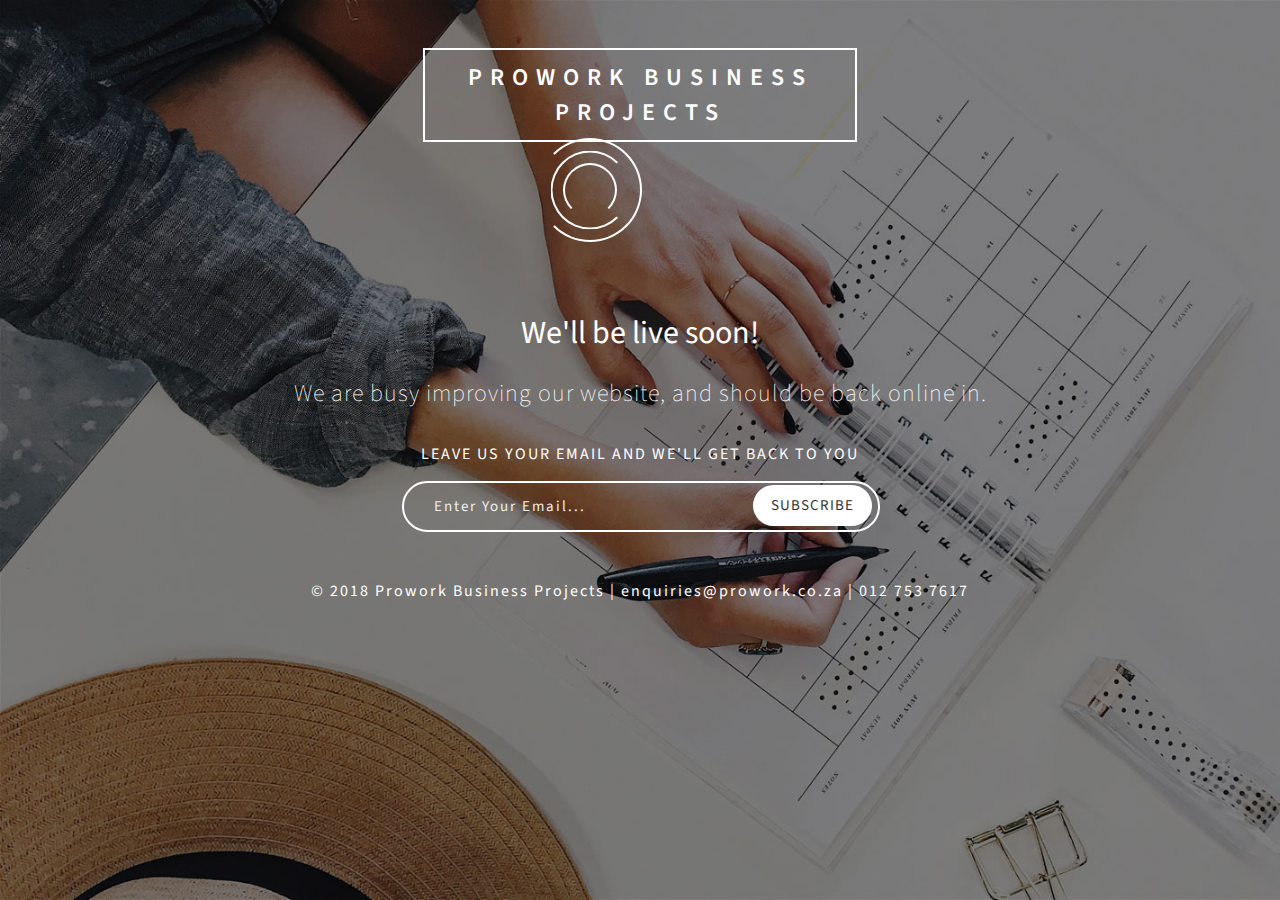
<file: coming-soon/index.html>
<!DOCTYPE HTML>
<html>
<head>
<title>Prowork Business Projects</title>
<meta name="viewport" content="width=device-width, initial-scale=1">
<meta charset="UTF-8" />
<meta name="keywords" content="Prowork Business Projects, Office, Furniture, Stationary">
<meta property="og:title" content="Prowork Business Projects" />
<meta property="og:url" content="http://prowork.co.za" />
<meta property="og:image" content="http://prowork.co.za/images/logo1.jpg" />

<!-- jQuery (necessary for Bootstrap's JavaScript plugins) -->
<script type="text/javascript" src="js/jquery-2.1.4.min.js"></script>
<script src="js/toastr.min.js"></script>
<script src="js/custom.js"></script>

<!-- Custom Theme files -->
<link href="css/style.css" rel='stylesheet' type='text/css' />
<link rel="stylesheet" href="css/jquery.countdown.css" />
<!--fonts--> 
<link href="//fonts.googleapis.com/css?family=Source+Sans+Pro:200,200i,300,300i,400,400i,600,600i,700,700i,900,900i&amp;subset=cyrillic,cyrillic-ext,greek,greek-ext,latin-ext,vietnamese" rel="stylesheet">
<!--//fonts--> 
<!-- toastr -->
<link href="css/toastr.min.css" rel="stylesheet"/>
</head>
<body>
    <div class="agile">
     	<div class="container">
			<h1>Prowork Business Projects</h1>
			
			<div class="clear-loading spinner">
				<span></span>
			</div>
			
			<div class="wthree-info">  
				<h2>We'll be live soon!</h2>
				<p>We are busy improving our website, and should be back online in.</p>
			</div>
			<!--timer-->
			<div class="agileits-timer"> 
				<div class="clock">
					<div class="column days">
						<div class="timer" id="days"></div>
						<div class="text">DAYS</div>
					</div>
					<div class="timer days"></div>
					<div class="column">
						<div class="timer" id="hours"></div>
						<div class="text">HOURS</div>
					</div>
					<div class="timer"></div>
					<div class="column">
						<div class="timer" id="minutes"></div>
						<div class="text">MINUTES</div>
					</div>
					<div class="timer"></div>
					<div class="column">
						<div class="timer" id="seconds"></div>
						<div class="text">SECONDS</div>
					</div>
					<div class="clear"> </div>
				</div>	 
			</div>
			<!--//timer-->
			<!--newsletter-->
			<div class="newsletter">
				<h2>Leave us your email and we'll get back to you</h2>
				<form action="#" method="post" class="newsletter">
					<input class="email" id="emailAddress" type="email" placeholder="Enter Your Email..." required="">
					<input type="button" onclick="showSuccessToast()" class="submit" value="subscribe">
				</form>
			</div>
			</div>
			<!--//newsletter-->
			<!--copyright-->
			<div class="copy w3ls">
		       <p>© 2018 Prowork Business Projects | <a href="mailto:enquiries@prowork.co.za">enquiries@prowork.co.za</a> | 012 753 7617 </p>
	        </div>
			<!--//copyright-->
        </div>
   </div>
<!--scripts--> 
	<script type="text/javascript" src=" js/moment.js"></script>
	<script type="text/javascript" src=" js/moment-timezone-with-data.js"></script>
	<script type="text/javascript" src="js/timer.js"></script>
<!--//scripts--> 
</body>
</html>
</file>
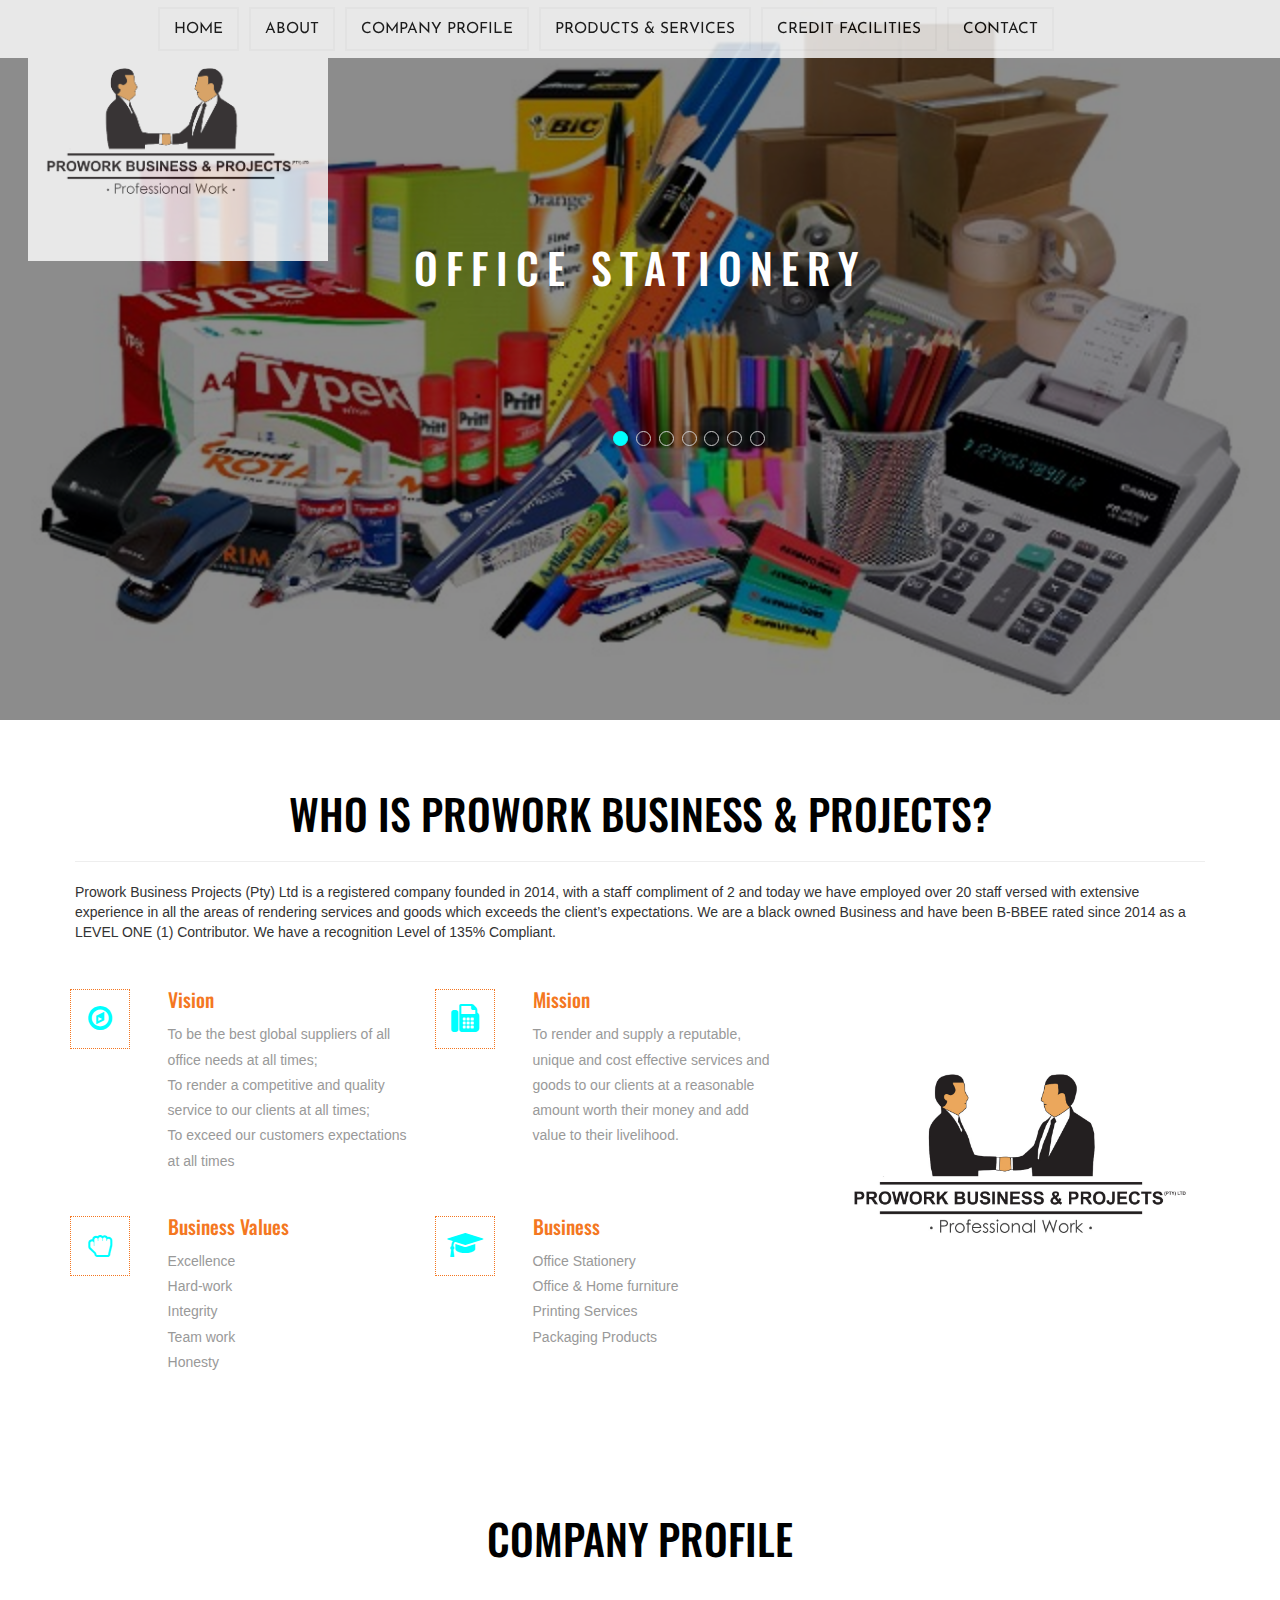
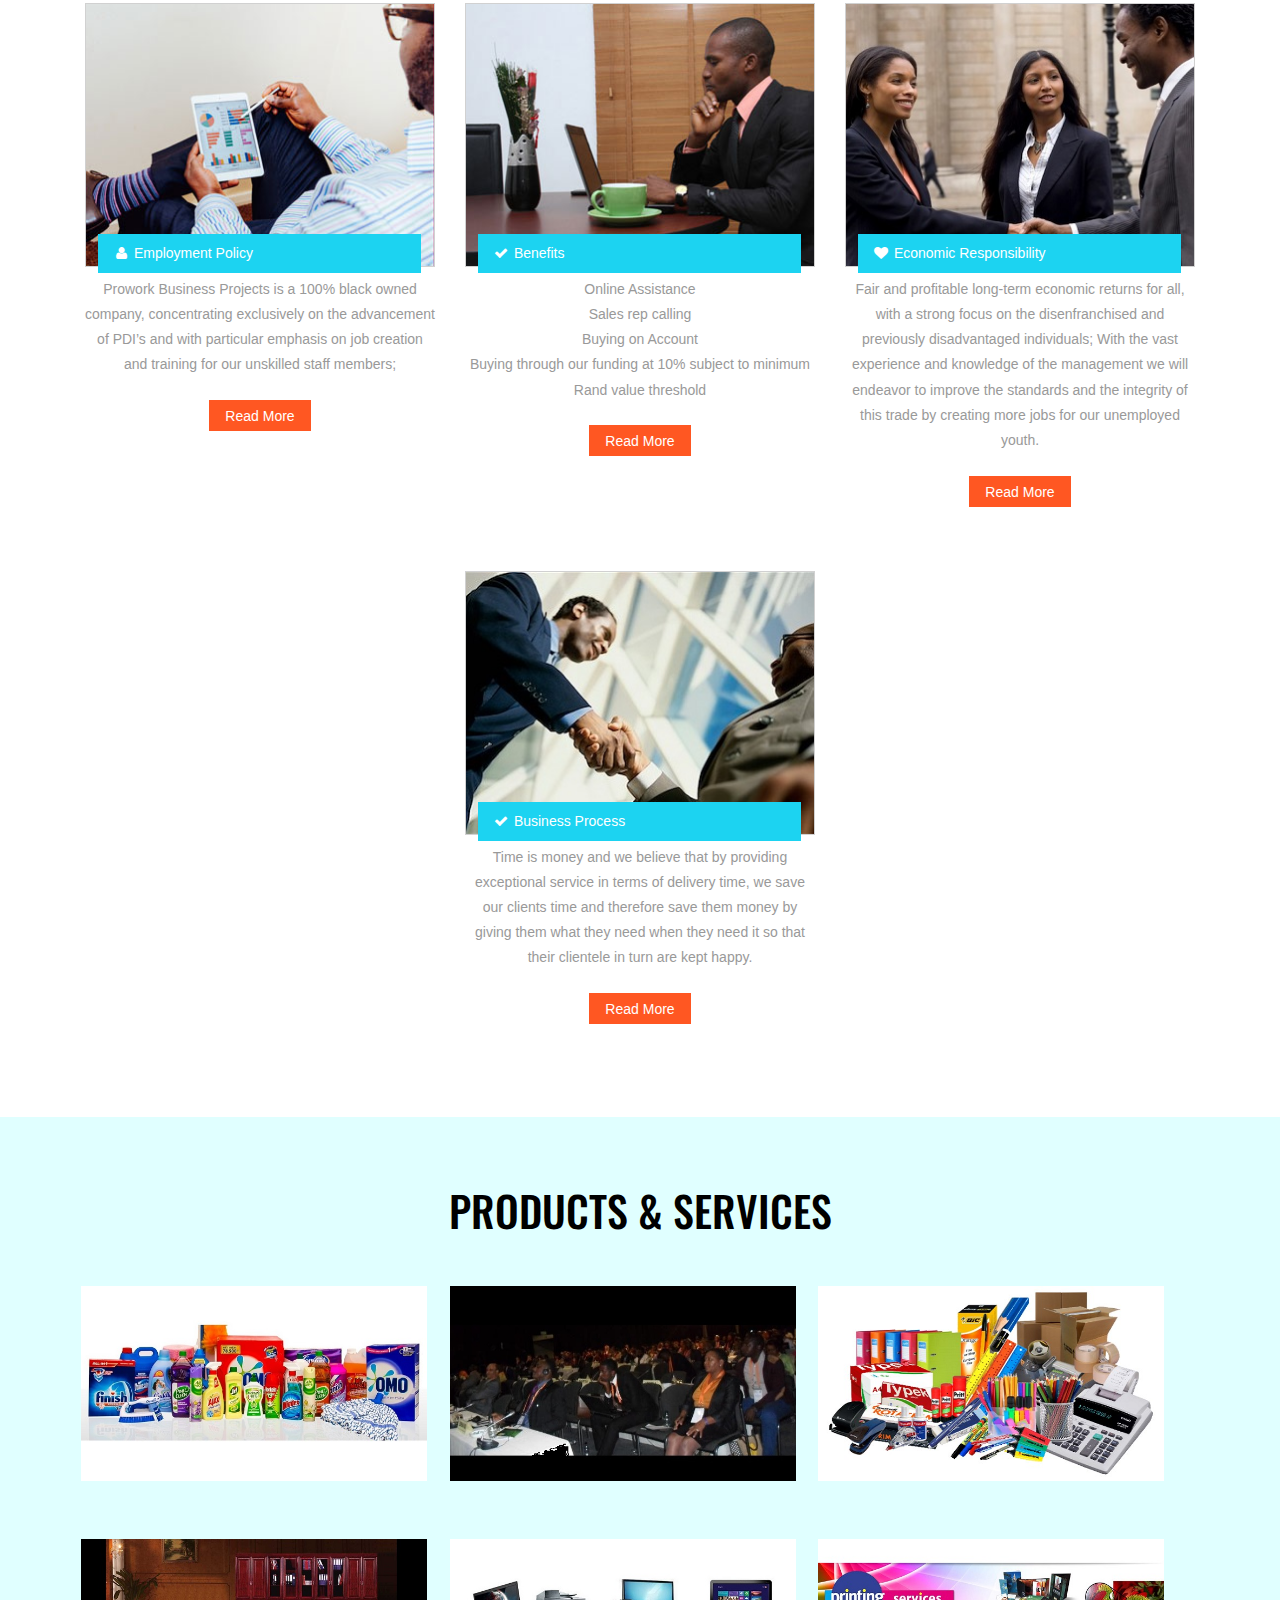
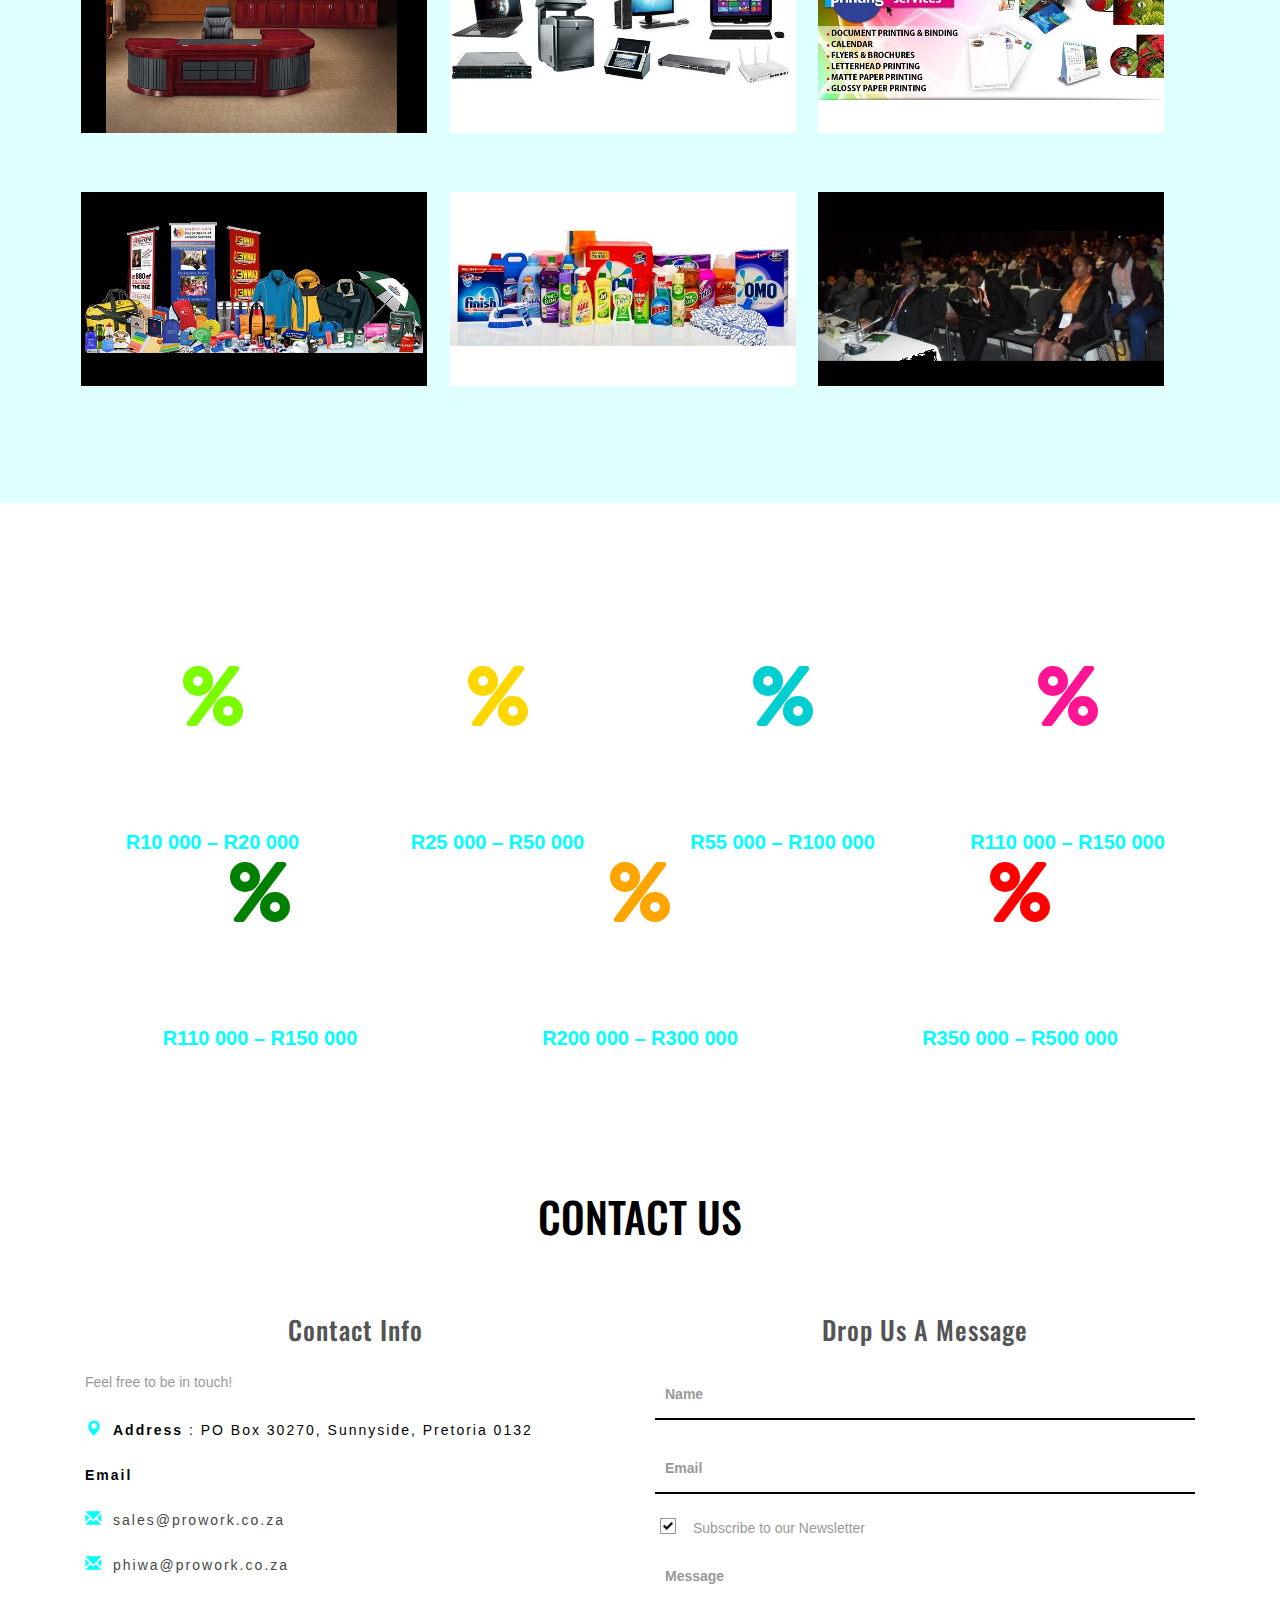
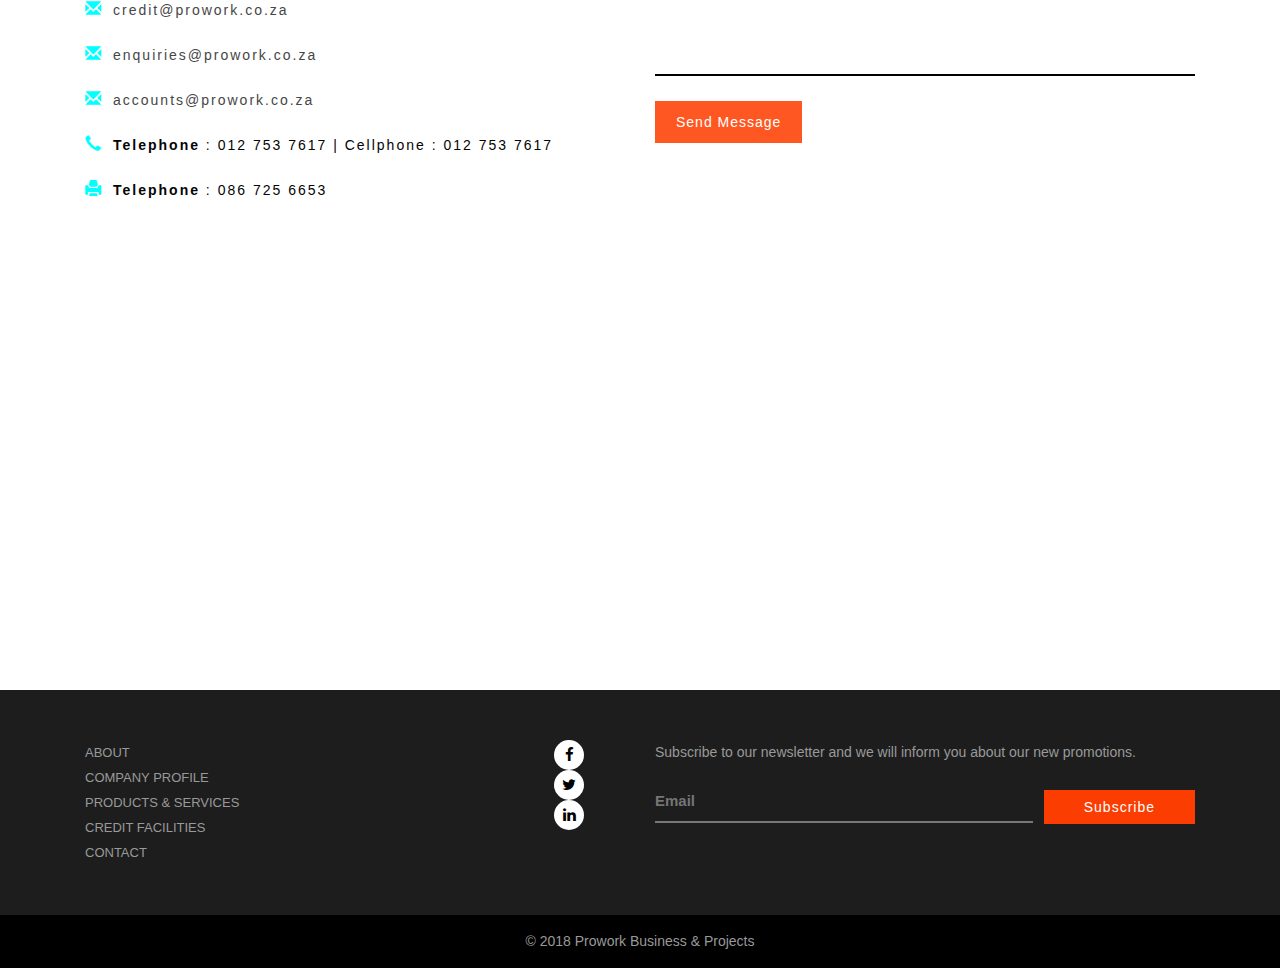
<file: web/index.html>
<!DOCTYPE html>
<html lang="en">
<!-- Head -->
<head>
<title>Prowork Business &amp; Projects</title>
<meta name="viewport" content="width=device-width, initial-scale=1">
<meta charset="utf-8">
<meta name="keywords" content="Prowork, Phiwa Mkhize, Business, Projects, Office, Stationery" />
<!-- Default-JavaScript-File -->
	<script type="text/javascript" src="js/jquery-2.1.4.min.js"></script>
	<script type="text/javascript" src="js/bootstrap.min.js"></script>
<!-- //Default-JavaScript-File -->
<link rel="stylesheet" href="css/flexslider.css" type="text/css" media="screen" />
	<script defer src="js/jquery.flexslider.js"></script>
<!-- gallery -->
<link rel="stylesheet" href="css/lightGallery.css" type="text/css" media="all" />
<!-- //gallery -->



<link href="css/bootstrap.min.css" rel="stylesheet" type="text/css" media="all" />
<link href="css/style.css" rel="stylesheet" type="text/css" media="all" />
<link href="css/font-awesome.min.css" rel="stylesheet" type="text/css" media="all" />
<link href="//fonts.googleapis.com/css?family=Oswald:200,300,400,500,600,700" rel="stylesheet">
<link href="//fonts.googleapis.com/css?family=Josefin+Sans:100,100i,300,300i,400,400i,600,600i,700,700i" rel="stylesheet">

<!--Start-slider-script-->
		<script type="text/javascript">
		
		$(window).load(function(){
		  $('.flexslider').flexslider({
			animation: "slide",
			start: function(slider){
			  $('body').removeClass('loading');
			}
		  });
		});
	  </script>
<!--End-slider-script-->
</head>
<!-- Head -->
<body>
<!-- banner -->
	<div class="banner">
		<!-- <div class="container"> -->
			<nav class="navbar navbar-default" style="background-color:white; opacity: 0.8; color: black">
				<div class="navbar-header navbar-right" style="background-color: red; opacity: 0.9; color: black; margin-right: 0;">
					<button type="button" class="navbar-toggle collapsed" data-toggle="collapse" data-target="#bs-example-navbar-collapse-1">
						<span class="sr-only">Toggle navigation</span>
						<span class="icon-bar"></span>
						<span class="icon-bar"></span>
						<span class="icon-bar"></span>
					</button>
				</div>
				<!-- Collect the nav links, forms, and other content for toggling -->
				<div id="logo" style="left: auto; position: absolute;  opacity: 1;">
						<a class="navbar-brand" href="index.html"><img style="width:300px; background-color:white; opacity: 1;" src="images/proworks.png"/></a>
					</div>
				
				<div class="collapse navbar-collapse navbar-right" id="bs-example-navbar-collapse-1">
						<ul class="nav navbar-nav" style="color:black;">
							<li><a href="#">Home</a></li>
							<li><a class="active scroll" href="#about">About</a></li> 
							<li><a class="scroll" href="#news">Company Profile</a></li> 
							<li><a class="scroll" href="#gallery">Products &amp; Services</a></li> 
							<li><a class="scroll" href="#stats">Credit Facilities</a></li> 
							<li><a class="scroll" href="#contact">Contact</a></li> 
						</ul>

       			</div>
        		<!-- /.navbar-collapse -->
			</nav>	   
		<!-- </div> --> 
    </div>
		
<!-- //banner -->	
<!-- Slider -->
		<div class="slider w3layouts agileits">
			<ul class="rslides w3layouts agileits" id="slider">
				
					<li>
							<img src="images/b5.jpg" alt="Affiliation">
								<div class="layer w3layouts agileits">
										<h3>Office Stationery</h3>
									<!-- <p>Contrary to popular belief, Lorem Ipsum is not simply random text. It has roots in a piece.</p> -->
									<!-- <a href="#" data-toggle="modal" data-target="#myModal" >read more</a> -->
								</div>
						</li>
				<li>
					<img src="images/b1.jpg" alt="Affiliation">
						<div class="layer w3layouts agileits">
								<h3>Cleaning Materials &amp; Products</h3>
							<!-- <p>Contrary to popular belief, Lorem Ipsum is not simply random text. It has roots in a piece.</p> -->
							<!-- <a href="#" data-toggle="modal" data-target="#myModal" >read more</a> -->
						</div>
				</li>
				<li>
					<img src="images/b3.jpg" alt="Affiliation">
						<div class="layer w3layouts agileits">
							<h3>IT Hardware</h3>
							<!-- <p>Sed ut perspiciatis unde omnis iste natus error sit voluptatem accusantium doloremque.</p> -->
							<!-- <a href="#" data-toggle="modal" data-target="#myModal" >read more</a> -->
						</div>
				</li>
				<li>
						<img src="images/b4.jpg" alt="Affiliation">
							<div class="layer w3layouts agileits">
									<h3>Office Furniture</h3>
	
								<!-- <p>Phasellus fringilla faucibus ipsum, id pharetra massa consequat ac. Nullam at tempus urna.</p> -->
								<!-- <a href="#" data-toggle="modal" data-target="#myModal" >read more</a> -->
							</div>
					</li>
					<li>
						<img src="images/b6.jpg" alt="Affiliation">
							<div class="layer w3layouts agileits">
								<h3>Printing Services</h3>
								<!-- <p>Sed ut perspiciatis unde omnis iste natus error sit voluptatem accusantium doloremque.</p> -->
								<!-- <a href="#" data-toggle="modal" data-target="#myModal" >read more</a> -->
							</div>
					</li>
					<li>
							<img src="images/b7.jpg" alt="Affiliation">
								<div class="layer w3layouts agileits">
										<h3>Promotional Items</h3>
		
									<!-- <p>Phasellus fringilla faucibus ipsum, id pharetra massa consequat ac. Nullam at tempus urna.</p> -->
									<!-- <a href="#" data-toggle="modal" data-target="#myModal" >read more</a> -->
								</div>
						</li>
						
				<li>
						<img src="images/b2.jpg" alt="Affiliation">
							<div class="layer w3layouts agileits">
									<h3>Events Management</h3>
	
								<!-- <p>Phasellus fringilla faucibus ipsum, id pharetra massa consequat ac. Nullam at tempus urna.</p> -->
								<!-- <a href="#" data-toggle="modal" data-target="#myModal" >read more</a> -->
							</div>
					</li>
			</ul>
			<!-- banner bottom 
				<div class="banner-grids">
			 <div class="container">
					<div class="col-md-4 banner-grid1">
						<a href="#" data-toggle="modal" data-target="#myModal"><h3>Cost Plus Stationery &amp; Office Supplies</h3>
						<h4>read more...</h4></a>
						<div class="clearfix"></div>
					</div>
					<div class="col-md-4 banner-grid2">
						<a href="#" data-toggle="modal" data-target="#myModal"><h3>Stadex Stationery</h3><br/>
						<h4>read more...</h4></a>
						<div class="clearfix"></div>
					</div>
					<div class="col-md-4 banner-grid3">
						<a href="#" data-toggle="modal" data-target="#myModal"><h3>Vuma Office Supplies</h3><br/>
						<h4>read more...</h4></a>
						<div class="clearfix"></div>
					</div>
						<div class="clearfix"></div>
				</div> 
				</div>
				 banner bottom -->
		</div>
		<!-- //Slider -->
<!-- about -->	
<section class="about" id="about">
		<div class="container">
			<div class="heading">
				<h2>Who is Prowork Business &amp; Projects?</h2>
			</div>
			<div style="padding:5px">
				<hr/>
					<p>Prowork Business Projects (Pty) Ltd is a registered company founded in 2014, with a staﬀ compliment of 2 and today we have employed over 20 staff versed with extensive experience in all the areas of rendering services and goods which exceeds the client’s expectations. We are a black owned Business and have been B-BBEE rated since 2014 as a LEVEL ONE (1) Contributor. We have a recognition Level of 135% Compliant.</p>
			</div>
			<div class="col-md-8 about-left">
				<div class="about-left-grids">
					
					<div class="about-left-top">
						<div class="col-md-2 gridicon">
							<i class="fa fa-compass" aria-hidden="true"></i>
						</div>
						<div class="col-md-4 gridtext">
							<h4>Vision</h4>
							<p>To be the best global suppliers of all office needs at all times;</p>
									<p>To render a competitive and quality service to our clients at all times;</p>
									<p>To exceed our customers expectations at all times
									</p>
						</div>
						<div class="col-md-2 gridicon">
							<i class="fa fa-fax" aria-hidden="true"></i>

						</div>
						<div class="col-md-4 gridtext">
							<h4>Mission</h4>
							<p>To render and supply a reputable, unique and cost effective services and goods to our clients at a reasonable amount worth their money and add value to their livelihood.</p>
						</div>
						<div class="clearfix"></div>
					</div>
					<div class="about-left-bottom">
						<div class="col-md-2 gridicon">
							<i class="fa fa-hand-rock-o" aria-hidden="true"></i>
						</div>
						<div class="col-md-4 gridtext">
							<h4>Business Values</h4>
							<p>Excellence</p>
							<p>Hard-work</p>
							<p>Integrity</p>
							<p>Team work</p>
							<p>Honesty</p>
						</div>
						<div class="col-md-2 gridicon">
							<i class="fa fa-graduation-cap" aria-hidden="true"></i>
						</div>
						<div class="col-md-4 gridtext">
							<h4>Business</h4>
							<p>Office Stationery</p>
							<p>Office &amp; Home furniture</p>
							<p>Printing Services</p>
							<p>Packaging Products</p>
						</div>
						<div class="clearfix"></div>
					</div>
				</div>
			</div>
			<div class="col-md-4 about-right">
				<img src="images/PRO-WORKS.jpg" alt="" />
			</div>
			<div class="clearfix"></div>
		</div>
</section>
<!-- about -->
<!-- Team -->
	
<!-- //Team -->

<!-- news -->
<section class="news" id="news">
		<div class="container">
			<div class="heading">
				<h3>Company Profile</h3>
			</div>
			<div class="news-grids row">
				<div class="col-md-4 news-grid1">
					<img src="images/olu-eletu-13086.jpg" alt="" />
						<div class="absolute">
							<div class="absolute-left">
								<p class="p1"><i class="fa fa-user fa-fw" aria-hidden="true"></i> Employment Policy</p>
								<div class="clearfix"></div>
							</div>
						</div>
						<div style="padding-top: 10px">
						<p>Prowork Business Projects is a 100% black owned company, concentrating exclusively on the
								advancement of PDI’s and with particular emphasis on job creation and training for our unskilled staff
								members;</p></div>
						<div class="more">
							<a href="#" data-toggle="modal" data-target="#myModal" >read more</a>
						</div>
				</div>
				<div class="col-md-4 news-grid1">
					<img src="images/business-437020_960_720.jpg" alt="" />
						<div class="absolute">
							<div class="absolute-left">
								<p class="p1"><i class="fa fa-check fa-fw" aria-hidden="true"></i> Benefits</p>
							<div class="clearfix"></div>
							</div>
						</div>
						<div style="padding-top: 10px">
						<p>Online Assistance</p>
						<p>Sales rep calling</p>
						<p>Buying on Account</p>
						<p>Buying through our funding at 10% subject to minimum Rand value threshold</p>
					</div>
						<div class="more">
							<a href="#" data-toggle="modal" data-target="#myModal" >read more</a>
						</div>
				</div>
				<div class="col-md-4 news-grid1">
					<img src="images/office-photo-2071332_960_720.jpeg" alt="" />
						<div class="absolute">
							<div class="absolute-left">
								<p class="p1"><i class="fa fa-heart fa-fw" aria-hidden="true"></i> Economic Responsibility</p>
								<div class="clearfix"></div>
							</div>
							<div class="clearfix"></div>
						</div>
						<div style="padding-top: 10px">
						<p>Fair and profitable long-term economic returns for all, with a strong focus on the disenfranchised and
								previously disadvantaged individuals;
								With the vast experience and knowledge of the management we will endeavor to improve the standards
								and the integrity of this trade by creating more jobs for our unemployed youth.</p>
						</div>
						<div class="more">
							<a href="#" data-toggle="modal" data-target="#myModal" >read more</a>
						</div>
				</div>
				<div class="clearfix"></div>
			</div>

			<div class="news-grids row">
					<div class="col-md-offset-4 col-md-4 news-grid1">
						<img src="images/shake.jpg" alt="" />
							<div class="absolute">
								<div class="absolute-left">
									<p class="p1"><i class="fa fa-check fa-fw" aria-hidden="true"></i> Business Process</p>
								<div class="clearfix"></div>
								</div>
							</div>
							<div style="padding-top: 10px">
							<p>Time is money and we believe that by providing exceptional service in terms of delivery time, we save our
									clients time and therefore save them money by giving them what they need when they need it so that
									their clientele in turn are kept happy.</p>
						</div>
							<div class="more">
								<a href="#" data-toggle="modal" data-target="#myModal" >read more</a>
							</div>
					</div>
					<div class="clearfix"></div>
				</div>
		</div>
</section>
<!-- news -->
<!-- modal -->
	<div class="modal about-modal fade" id="myModal" tabindex="-1" role="dialog">
		<div class="modal-dialog" role="document">
			<div class="modal-content">
				<div class="modal-header"> 
					<button type="button" class="close" data-dismiss="modal" aria-label="Close"><span class="span2" aria-hidden="true">&times;</span></button>						
						<h4 class="modal-title"> Business Apt </h4>
					</div> 
					<div class="modal-body">
					<div class="agileits-w3layouts-info">
						<img src="images/3.jpg" alt="" />
						<p>Duis venenatis, turpis eu bibendum porttitor, sapien quam ultricies tellus, ac rhoncus risus odio eget nunc. Pellentesque ac fermentum diam. Integer eu facilisis nunc, a iaculis felis. Pellentesque pellentesque tempor enim, in dapibus turpis porttitor quis. Suspendisse ultrices hendrerit massa. Nam id metus id tellus ultrices ullamcorper.  Cras tempor massa luctus, varius lacus sit amet, blandit lorem. Duis auctor in tortor sed tristique. Proin sed finibus sem.</p>
					</div>
				</div>
			</div>
		</div>
	</div>
<!-- //modal -->
<!-- gallery -->
	<div class="gallery" id="gallery">
		<div class="container">
			<h3 class="w3l_head w3l_head1">Products &amp; Services</h3>
			<div class="w3layouts_gallery_grids">
				<ul class="w3l_gallery_grid" id="lightGallery">
					<li data-title="Cleaning Materials &amp; Products" data-desc="We offer the best Cleaning Products" data-src="images/b1.jpg" data-responsive-src="images/1.jpg"> 
						<div class="w3layouts_gallery_grid1 box">
							<a href="#">
									<img src="images/b1.jpg" alt=" " class="img-responsive" />
									<img src="images/b1.jpg" alt=" " class="img-responsive" />
									<img src="images/b1.jpg" alt=" " class="img-responsive" />

								<div class="overbox">
									<h4 class="title overtext"> Cleaning Materials &amp; Products </h4>
									<p class="tagline overtext"> polish, cleaning detergents, cleaning material, tissues &amp; toilet paper rolls, toiletries,
											etc </p>
								</div>
							</a>
						</div>
					</li>
					<li data-title="Events Management" data-desc="We throw the best suareys" data-src="images/b2.jpg" data-responsive-src="images/2.jpg"> 
						<div class="w3layouts_gallery_grid1 box">
							<a href="#">
								<img src="images/b2.jpg" alt=" " class="img-responsive" />
								<div class="overbox">
									<h4 class="title overtext"> Events Management </h4>
									<p class="tagline overtext"> We throw the best suareys </p>
								</div>
							</a>
						</div>
					</li>
					<li data-title="Office Stationery" data-desc="Great professional utilities" data-src="images/b5.jpg" data-responsive-src="images/5.jpg"> 
						<div class="w3layouts_gallery_grid1 box">
							<a href="#">
								<img src="images/b5.jpg" alt=" " class="img-responsive" />
								<div class="overbox">
									<h4 class="title overtext"> Office Stationery </h4>
									<p class="tagline overtext"> pens, pencils, markers, rulers, staplers, staples, files, folders, envelopes, punches,
											calculators & till rolls, dividers, labels, etc </p>
								</div>
							</a>
						</div>
					</li>
					<li data-title="Lorem ipsum" data-desc="Office furniture is our priority" data-src="images/b4.jpg" data-responsive-src="images/4.jpg"> 
						<div class="w3layouts_gallery_grid1 box">
							<a href="#">
								<img src="images/b4.jpg" alt=" " class="img-responsive" />
								<div class="overbox">
									<h4 class="title overtext"> Office Furniture </h4>
									<p class="tagline overtext"> desks, chairs, cupboards, floor mats, bins, trays, desk organisers, etc </p>
								</div>
							</a>
						</div>
					</li>
					<li data-title="IT Hardware" data-desc="Opitmizing efficiency" data-src="images/b3.jpg" data-responsive-src="images/g3.jpg"> 
						<div class="w3layouts_gallery_grid1 box">
							<a href="#">
								<img src="images/b3.jpg" alt=" " class="img-responsive" />
								<div class="overbox">
									<h4 class="title overtext"> IT Hardware </h4>
									<p class="tagline overtext"> printers, usb flash drives, removable hard drives, calculators, shredders,
											laminating machines, dictation machines, etc </p>
								</div>
							</a>
						</div>
					</li>
					<li data-title="Printing Services" data-desc="Quality printing" data-src="images/b6.jpg" data-responsive-src="images/3.jpg"> 
						<div class="w3layouts_gallery_grid1 box">
							<a href="#">
								<img src="images/b6.jpg" alt=" " class="img-responsive" />
								<div class="overbox">
									<h4 class="title overtext"> Printing Services </h4>
									<p class="tagline overtext"> branding, embroidery, books, brochures, leaflets, flyers, banners,
											magazines, etc </p>
								</div>
							</a>
						</div>
					</li>
					<li data-title="Promotional Items" data-desc="Etiam blandit fermentum laoreet. Nulla purus." data-src="images/b7.jpg" data-responsive-src="images/7.jpg"> 
						<div class="w3layouts_gallery_grid1 box">
							<a href="#">
								<img src="images/b7.jpg" alt=" " class="img-responsive" />
								<div class="overbox">
									<h4 class="title overtext"> Promotional Items </h4>
									<p class="tagline overtext"> we do customized promotional items for all your promotion and marketing
											needs </p>
								</div>
							</a>
						</div>
					</li>
					<li data-title="Lorem ipsum" data-desc="Etiam blandit fermentum laoreet. Nulla purus." data-src="images/b1.jpg" data-responsive-src="images/8.jpg"> 
						<div class="w3layouts_gallery_grid1 box">
							<a href="#">
								<img src="images/b1.jpg" alt=" " class="img-responsive" />
								<div class="overbox">
									<h4 class="title overtext"> Cleaning Products </h4>
									<p class="tagline overtext"> Etiam blandit fermentum laoreet. Nulla purus. </p>
								</div>
							</a>
						</div>
					</li>
					<li data-title="Lorem ipsum" data-desc="Etiam blandit fermentum laoreet. Nulla purus." data-src="images/b2.jpg" data-responsive-src="images/10.jpg"> 
						<div class="w3layouts_gallery_grid1 box">
							<a href="#">
								<img src="images/b2.jpg" alt=" " class="img-responsive" />
								<div class="overbox">
									<h4 class="title overtext"> Lorem ipsum </h4>
									<p class="tagline overtext"> Etiam blandit fermentum laoreet. Nulla purus. </p>
								</div>
							</a>
						</div>
					</li>
				</ul>
			</div>
		</div>
	</div>
	<script src="js/lightGallery.js"></script>
	<script>
    	 $(document).ready(function() {
			$("#lightGallery").lightGallery({
				mode:"fade",
				speed:800,
				caption:true,
				desc:true,
				mobileSrc:true
			});
		});
    </script>
<!-- //gallery -->
<!-- Stats -->
	<div class="stats w3layouts agileits" id="stats">
		<div class="container">

			<h3>Our Funding thresholds; up to R500 000</h3>

			<div class="stats-info w3layouts agileits">
				<div class="col-md-3 col-sm-3 w3layouts agileits stats-grid stats-grid-1">
					<div class="stats-img w3layouts agileits">
						<i class="fa fa-percent" style="color:lawngreen" aria-hidden="true"></i>
					</div>
					<div class='numscroller w3layouts agileits numscroller-big-bottom' data-slno='1' data-min='0' data-max='15' data-delay='1' data-increment="1">15</div>
					<p>R10 000 – R20 000</p>
				</div>
				<div class="col-md-3 col-sm-3 w3layouts agileits stats-grid stats-grid-2">
					<div class="stats-img w3layouts agileits">
					<i class="fa fa-percent" style="color:gold" aria-hidden="true"></i>
					</div>
					<div class='numscroller w3layouts agileits numscroller-big-bottom' data-slno='1' data-min='0' data-max='20' data-delay='1' data-increment="1">20</div>
					<p>R25 000 – R50 000</p>
				</div>
				<div class="col-md-3 col-sm-3 w3layouts agileits stats-grid stats-grid-3">
					<div class="stats-img w3layouts agileits">
						<i class="fa fa-percent" style="color:darkturquoise" aria-hidden="true"></i>
					</div>
					<div class='numscroller w3layouts agileits numscroller-big-bottom' data-slno='1' data-min='0' data-max='25' data-delay='1' data-increment="1">25</div>
					<p>R55 000 – R100 000</p>
				</div>
				<div class="col-md-3 col-sm-3 w3layouts agileits stats-grid stats-grid-4">
					<div class="stats-img w3layouts agileits">
						<i class="fa fa-percent" style="color:deeppink" aria-hidden="true"></i>
					</div>
					<div class='numscroller w3layouts agileits numscroller-big-bottom' data-slno='1' data-min='0' data-max='30' data-delay='1' data-increment="1">30</div>
					<p>R110 000 – R150 000</p>
				</div>
				<div class="col-md-4 col-sm-4 w3layouts agileits stats-grid stats-grid-4">
					<div class="stats-img w3layouts agileits">
						<i class="fa fa-percent" style="color:green" aria-hidden="true"></i>
					</div>
					<div class='numscroller w3layouts agileits numscroller-big-bottom' data-slno='1' data-min='0' data-max='35' data-delay='1' data-increment="1">35</div>
					<p>R110 000 – R150 000</p>
				</div>
				<div class="col-md-4 col-sm-4 w3layouts agileits stats-grid stats-grid-4">
					<div class="stats-img w3layouts agileits">
						<i class="fa fa-percent" style="color:orange" aria-hidden="true"></i>
					</div>
					<div class='numscroller w3layouts agileits numscroller-big-bottom' data-slno='1' data-min='0' data-max='40' data-delay='1' data-increment="1">40</div>
					<p>R200 000 – R300 000</p>
				</div>
				<div class="col-md-4 col-sm-4 w3layouts agileits stats-grid stats-grid-4">
					<div class="stats-img w3layouts agileits">
						<i class="fa fa-percent" style="color:red" aria-hidden="true"></i>
					</div>
					<div class='numscroller w3layouts agileits numscroller-big-bottom' data-slno='1' data-min='0' data-max='45' data-delay='1' data-increment="1">45</div>
					<p>R350 000 – R500 000</p>
				</div>
				<div class="clearfix"></div>
			</div>
		</div>

	</div>
	<!-- //Stats -->
	
	<!-- contact -->
	<div id="contact" class="contact jarallax">
		<div class="container">
			<h3 class="agileits-title">Contact Us</h3>
			<div class="clearfix"></div>
		<div class="gal-btm">
			<div class="map-home">
				<div class="col-md-6 drop-pad sign-gd-two">
					<h3>Contact Info</h3>
					<p>Feel free to be in touch!</p>
					<ul>
						<li><i class="glyphicon glyphicon-map-marker" aria-hidden="true"></i><strong>Address</strong> : PO Box 30270, Sunnyside, Pretoria <span>0132</span></li>
						<li><strong>Email</strong>
						<li><i class="glyphicon glyphicon-envelope" aria-hidden="true"></i><a href="mailto:info@example.com">sales@prowork.co.za</a></li>
						<li><i class="glyphicon glyphicon-envelope" aria-hidden="true"></i><a href="mailto:info@example.com">phiwa@prowork.co.za</a></li>
						<li><i class="glyphicon glyphicon-envelope" aria-hidden="true"></i><a href="mailto:info@example.com">credit@prowork.co.za</a></li>
						<li><i class="glyphicon glyphicon-envelope" aria-hidden="true"></i><a href="mailto:info@example.com">enquiries@prowork.co.za</a></li>
						<li><i class="glyphicon glyphicon-envelope" aria-hidden="true"></i><a href="mailto:info@example.com">accounts@prowork.co.za</a></li>
						<li><i class="glyphicon glyphicon-earphone" aria-hidden="true"></i><strong>Telephone </strong> : 012 753 7617 | 
							Cellphone </strong> : 012 753 7617</li>
						<li><i class="glyphicon glyphicon-print" aria-hidden="true"></i><strong>Telephone </strong> : 086 725 6653</li>
					</ul>
				</div>
				<div class="col-md-6 login-pad">
					<h3>Drop Us A Message</h3>
					<form action="#" method="get" name="sentMessage" id="contactForm" novalidate>
					<div class="control-group form-group">
						<div class="controls">
							<input type="text" class="form-control" placeholder="Name" id="name" required data-validation-required-message="Please enter your name.">
						</div>
					</div>
					<div class="control-group form-group">
						<div class="controls">
							<input type="email" class="form-control" placeholder="Email" id="email" required data-validation-required-message="Please enter your email address.">
						</div>
					</div>
						<label class="checkbox"><input type="checkbox" name="checkbox" checked><i> </i>Subscribe to our Newsletter</label>
						<div class="control-group form-group">
							<div class="controls">
								<textarea rows="10" cols="100" class="form-control" placeholder="Message" id="message" required data-validation-required-message="Please enter your message" maxlength="999" style="resize:none"></textarea>
							</div>
						</div>
						<div id="success"></div>
						<!-- For success/fail messages -->
						<button type="button" id="submit-form" class="btn btn-primary">Send Message</button>
					<div class="clearfix"></div>	
					</form>
				</div>
				<div class="clearfix"></div>
			</div>
		</div>
	</div>
	</div>
	<!-- //contact -->
<!-- Map -->
	<div class="map">
			<iframe src="https://www.google.com/maps/embed?pb=!1m18!1m12!1m3!1d28747.867485133993!2d28.19166393436956!3d-25.754590952942962!2m3!1f0!2f0!3f0!3m2!1i1024!2i768!4f13.1!3m3!1m2!1s0x1e95621931c5810f%3A0x929d60b2c94758de!2sSunnyside%2C+Pretoria%2C+0002!5e0!3m2!1sen!2sza!4v1538534488556"></iframe>
			<!-- <iframe src="https://www.google.com/maps/embed?pb=!1m18!1m12!1m3!1d459951.1967955985!2d27.917758943253098!3d-25.75838180097393!2m3!1f0!2f0!3f0!3m2!1i1024!2i768!4f13.1!3m3!1m2!1s0x1e95619cbec65033%3A0xf66262b07a847b4c!2sPretoria!5e0!3m2!1sen!2sza!4v1538070634155"></iframe> -->
		<!-- <iframe src="https://www.google.com/maps/embed?pb=!1m18!1m12!1m3!1d83998.94722640373!2d2.27751730651281!3d48.85883773940494!2m3!1f0!2f0!3f0!3m2!1i1024!2i768!4f13.1!3m3!1m2!1s0x47e66e1f06e2b70f%3A0x40b82c3688c9460!2sParis%2C+France!5e0!3m2!1sen!2sin!4v1488544982675"></iframe> -->
	</div>
<!-- //Map -->
<!-- Footer -->
<div class="footer w3layouts agileits">
	<div class="container">
		<div class="col-md-3 col-sm-3 w3layouts agileits footer-grid footer-grid-1">
			<ul>
				<li class="w3layouts agileits"><a class="scroll w3layouts agileits" href="#about">About</a></li>
				<li class="w3layouts agileits"><a class="scroll w3layouts agileits" href="#news">Company Profile</a></li>
				<li class="w3layouts agileits"><a class="scroll w3layouts agileits" href="#gallery">Products &amp; Services</a></li>
				<li class="w3layouts agileits"><a class="scroll w3layouts agileits" href="#stats">Credit Facilities</a></li>
				<li class="w3layouts agileits"><a class="scroll w3layouts agileits" href="#contact">Contact</a></li>
			</ul>
		</div>
		
		<div class="col-md-3 col-sm-3 w3layouts agileits footer-grid footer-grid-2">
				<ul class="top-links pull-left">
									<li><a href="http://fb.me/proworkbusinessandprojects"><i class="fa fa-facebook"></i></a></li>
									<li><a href="http://twitter.com/andprowork"><i class="fa fa-twitter"></i></a></li>
									<li><a href="https://www.linkedin.com/in/prowork-business-and-projects-210291171/"><i class="fa fa-linkedin"></i></a></li>
								</ul>
		</div>

		<div class="col-md-6 col-sm-6 footer-grid w3layouts agileits footer-grid-3">
			<p>Subscribe to our newsletter and we will inform you about our new promotions.</p>
			<form action="#" method="post">
				<input type="email" placeholder="Email" name="Email" required="">
				<input type="submit" value="Subscribe">
			</form>
		</div>

		<div class="clearfix"></div>
	</div>
</div>
<!-- //Footer -->
<!-- copyright -->
	<div class="copyright w3layouts agileits">
		<p>&copy; 2018 Prowork Business &amp; Projects</p>
	</div>
<!-- copyright -->
	
<!-- Slider-JavaScript -->
	<script src="js/responsiveslides.min.js"></script>
	<script>
		$(function () {
			$("#slider, #slider1").responsiveSlides({
				auto: true,
				nav: true,
				speed: 1500,
				namespace: "callbacks",
				pager: true,
			});
		});
	</script>
<!-- //Slider-JavaScript -->

<!-- Slide-To-Top JavaScript -->
		<script type="text/javascript">
			$(document).ready(function() {
				var defaults = {
					containerID: 'toTop',
					containerHoverID: 'toTopHover',
					scrollSpeed: 100,
					easingType: 'linear',
				};
				$().UItoTop({ easingType: 'easeOutQuart' });
			});
		</script>
	<a href="#home" id="toTop" class="stuoyal3w scroll stieliga" style="display: block;"> <span id="toTopHover" style="opacity: 0;"> </span></a>
<!-- //Slide-To-Top JavaScript -->

<!-- here stars scrolling icon -->
		<script type="text/javascript">
			$(document).ready(function() {
				/*
					var defaults = {
					containerID: 'toTop', // fading element id
					containerHoverID: 'toTopHover', // fading element hover id
					scrollSpeed: 1200,
					easingType: 'linear' 
					};
				*/
										
				$().UItoTop({ easingType: 'easeOutQuart' });
										
				});
		</script>
	<!-- start-smoth-scrolling -->
		<script type="text/javascript" src="js/move-top.js"></script>
		<script type="text/javascript" src="js/easing.js"></script>
		<script src="js/SmoothScroll.min.js"></script>
		<script type="text/javascript">
			jQuery(document).ready(function($) {
			$(".scroll").click(function(event){		
			event.preventDefault();
			$('html,body').animate({scrollTop:$(this.hash).offset().top},1000);
			});
			});
		</script>
	<!-- start-smoth-scrolling -->
<!-- //here ends scrolling icon -->	

		
		
<!-- js files for contact from validation -->
	<script src="js/jqBootstrapValidation.js"></script>
	<script src="js/contact_me.js"></script>
<!-- //js files for contact from validation -->
	

<!-- Skills-why-Scroller-Effect-JavaScript -->
	<script type="text/javascript" src="js/numscroller-1.0.js"></script>
<!-- //Skills-why-Scroller-Effect-JavaScript -->

</body>
</html>
</file>
<file: web/css/lightGallery.css>
/*clearfix*/
.group {
  *zoom: 1;
}
.group:before, .group:after {
  	display: table;
    content: "";
    line-height: 0;
}
.group:after{
	clear: both;
}
/*/clearfix*/


/** /font-icons/**/
@font-face {
	font-family: 'Slide-icons';
	src:url('../font/Slide-icons.eot');
}
@font-face {
	font-family: 'Slide-icons';
	src: url([data-uri]) format('woff'),
		 url([data-uri]) format('truetype');
	font-weight: normal;
	font-style: normal;
}

/* Use the following CSS code if you want to use data attributes for inserting your icons */
[data-icon]:before {
	font-family: 'Slide-icons';
	content: attr(data-icon);
	speak: none;
	font-weight: normal;
	font-variant: normal;
	text-transform: none;
	line-height: 1;
	-webkit-font-smoothing: antialiased;
	-moz-osx-font-smoothing: grayscale;
}

/** //font-icons/**/




.lightGallery {
	overflow: hidden!important;
}
#lightGallery-Gallery img {
	border: none!important;
}
#lightGallery-outer{
	width: 100%;
	height: 100%;
	position: fixed;
	top: 0;
	left: 0;
	z-index: 99999!important;
	overflow: hidden;
	-webkit-user-select: none;
	-moz-user-select: none;
	user-select: none;
	opacity:1;
	-webkit-transition: opacity 0.35s ease;
	-moz-transition: opacity 0.35s ease;
	-o-transition: opacity 0.35s ease;
	-ms-transition: opacity 0.35s ease;
	transition: opacity 0.35s ease;
	background: #0d0d0d;
}

/*lightGallery starting effects*/
#lightGallery-Gallery.opacity{
	opacity: 1;
	transition: all 1s ease 0s;
	-moz-transition: all 1s ease 0s;
	-webkit-transition: all 1s ease 0s;
	-o-transition: all 1s ease 0s;
	-ms-transition: all 1s ease 0s;
}
#lightGallery-Gallery.opacity .thumb_cont{
	opacity: 1;
}
#lightGallery-Gallery.fadeM{
	opacity: 0;
	transition: all 0.5s ease 0s;
	-moz-transition: all 0.5s ease 0s;
	-webkit-transition: all 0.5s ease 0s;
	-o-transition: all 0.5s ease 0s;
	-ms-transition: all 0.5s ease 0s;
}
/*lightGallery starting effects*/


/*lightGallery core*/
#lightGallery-Gallery {
	height: 100%;
    opacity: 0;
    width: 100%;	
	transition:all 1s ease 0s;
	-moz-transition: all 1s ease 0s;
	-webkit-transition: all 1s ease 0s;
	-o-transition: all 1s ease 0s;
	-ms-transition: all 1s ease 0s;
}
#lightGallery-slider {
	height: 100%;
	left: 0;
	top: 0;
	width: 100%;
	white-space: nowrap;
	position: absolute;
}
#lightGallery-slider .lightGallery-slide {
    background:none;
    display: inline-block;
    height: 100%;
    line-height: 1px;
    text-align: center;
    width: 100%;
}
#lightGallery-slider.slide .lightGallery-slide{
	 position: absolute;	
	 opacity: 0.4;
}
#lightGallery-slider.fadeM .lightGallery-slide{
	position:absolute;
	left:0;
	opacity:0;
}
#lightGallery-slider.animate .lightGallery-slide{
	position:absolute;
	left:0;
}
#lightGallery-slider.fadeM .current{
	opacity:1;	
}
#lightGallery-Gallery.opacity .lightGallery-slide.current img, #lightGallery-Gallery.opacity .lightGallery-slide.current iframe {
	transform:scale(1, 1);
	-moz-transform:scale(1, 1);
	-ms-transform:scale(1, 1);
	-webkit-transform:scale(1, 1);
	-o-transform:scale(1, 1);
}
.lightGallery-slide.current img, .lightGallery-slide.current iframe {
	transform:scale(0.5, 0.5);
	-moz-transform:scale(0.5, 0.5);
	-ms-transform:scale(0.5, 0.5);
	-webkit-transform:scale(0.5, 0.5);
	-o-transform:scale(0.5, 0.5);
	transition: all 1s ease 0s;
	-moz-transition: all 1s ease 0s;
	-webkit-transition: all 1s ease 0s;
	-o-transition: all 1s ease 0s;
	-ms-transition: all 1s ease 0s;
}
#lightGallery-Gallery.fadeM .lightGallery-slide.current img, #lightGallery-Gallery.fadeM .lightGallery-slide.current iframe{
	transform:scale(0.5, 0.5);
	-moz-transform:scale(0.5, 0.5);
	-ms-transform:scale(0.5, 0.5);
	-webkit-transform:scale(0.5, 0.5);
	-o-transform:scale(0.5, 0.5);
}
#lightGallery-slider.fadeM.on .current{
	opacity:1;	
	transition: all 0.5s ease 0s;
	-moz-transition: all 0.5s ease 0s;
	-webkit-transition: all 0.5s ease 0s;
	-o-transition: all 0.5s ease 0s;
	-ms-transition: all 0.5s ease 0s;
}
#lightGallery-slider.fadeM .lightGallery-slide {
	transition: opacity 0.4s ease 0s;
	-moz-transition: opacity 0.4s ease 0s;
	-webkit-transition: opacity 0.4s ease 0s;
	-o-transition: opacity 0.4s ease 0s;
	-ms-transition: opacity 0.4s ease 0s;
}
#lightGallery-slider.slide .lightGallery-slide {
	transform:translate3d(100%, 0px, 0px);
	-moz-transform:translate3d(100%, 0px, 0px);
	-ms-transform:translate3d(100%, 0px, 0px);
	-webkit-transform:translate3d(100%, 0px, 0px);
	-o-transform:translate3d(100%, 0px, 0px);
}
#lightGallery-slider.slide.on .lightGallery-slide {
    opacity: 0;
}
#lightGallery-slider.slide .lightGallery-slide.current {
    opacity: 1 !important;
	transform:translate3d(0px, 0px, 0px) !important;
	-moz-transform:translate3d(0px, 0px, 0px) !important;
	-ms-transform:translate3d(0px, 0px, 0px) !important;
	-webkit-transform:translate3d(0px, 0px, 0px) !important;
	-o-transform:translate3d(0px, 0px, 0px) !important;
}
#lightGallery-slider.slide .lightGallery-slide.prevSlide {
	opacity: 0;
    transform: translate3d(-100%, 0px, 0px);
	-moz-transform:translate3d(-100%, 0px, 0px);
	-ms-transform:translate3d(-100%, 0px, 0px);
	-webkit-transform:translate3d(-100%, 0px, 0px);
	-o-transform:translate3d(-100%, 0px, 0px);
}
#lightGallery-slider.slide .lightGallery-slide.nextSlide {
	opacity: 0;
    transform: translate3d(100%, 0px, 0px);
	-moz-transform:translate3d(100%, 0px, 0px);
	-ms-transform:translate3d(100%, 0px, 0px);
	-webkit-transform:translate3d(100%, 0px, 0px);
	-o-transform:translate3d(100%, 0px, 0px);
}
#lightGallery-slider.slide.on .lightGallery-slide, #lightGallery-slider.slide.on .current, #lightGallery-slider.slide.on .prevSlide, #lightGallery-slider.slide.on .nextSlide{
	transition: all 1s cubic-bezier(0, 0, 0.25, 1) 0s;
	-moz-transition: all 1s cubic-bezier(0, 0, 0.25, 1) 0s;
	-webkit-transition: all 1s cubic-bezier(0, 0, 0.25, 1) 0s;
	-o-transition: all 1s cubic-bezier(0, 0, 0.25, 1) 0s;
	-ms-transition: all 1s cubic-bezier(0, 0, 0.25, 1) 0s;
}
#lightGallery-slider.speed .lightGallery-slide, #lightGallery-slider.speed .current, #lightGallery-slider.speed .prevSlide, #lightGallery-slider.speed .nextSlide{
	transition-duration:inherit !important;
	-moz-transition-duration:inherit !important;
	-webkit-transition-duration:inherit !important;
	-o-transition-duration:inherit !important;
	-ms-transition-duration:inherit !important;
}
#lightGallery-slider.timing .lightGallery-slide, #lightGallery-slider.timing .current, #lightGallery-slider.timing .prevSlide, #lightGallery-slider.timing .nextSlide{
	transition-timing-function:inherit !important;
	-moz-transition-timing-function:inherit !important;
	-webkit-transition-timing-function:inherit !important;
	-o-transition-timing-function:inherit !important;
	-ms-transition-timing-function:inherit !important;
}
#lightGallery-slider .lightGallery-slide:before {
	content: "";
	display: inline-block;
	height: 50%;
	width: 1px;
	margin-right: -1px;
}
#lightGallery-slider .lightGallery-slide img {
	display: inline-block;
	max-height: 100%;
	max-width: 100%;
	margin: 0;
	padding: 0;
	width: auto;
	height: auto;
	vertical-align: middle;
}
/*lightGallery core*/


/*action*/
#lightGallery-action {
	bottom: 20px;
	position: absolute;
	left: 50%;
	margin-left: -55px;
	z-index: 9;
}
#lightGallery-action a {
	margin: 0 3px 0 0 !important;
	-webkit-border-radius: 2px;
	-moz-border-radius: 2px;
	border-radius: 2px;
	position: relative;
	top: auto;
	left: auto;
	bottom: auto;
	right: auto;
	display: inline-block !important;
	display: inline-block;
	vertical-align: middle;
	 *display: inline;
	  *zoom: 1;
	background-color: rgba(0, 0, 0, 0.65);
	font-size: 16px;
	width: 28px;
	height: 28px;
	font-family: 'Slide-icons';
	color: #FFF;
	cursor: pointer;
}
#lightGallery-action a:hover, #lightGallery-action a:focus {
	background-color: rgba(0, 0, 0, 0.85);
}
#lightGallery-action a#lightGallery-prev:before, #lightGallery-action a#lightGallery-next:after {
	content: "\e01d";
	left: 5px;
	bottom: 3px;
	position: absolute;
}
#lightGallery-action a#lightGallery-prev:before {
	content: "\e01d";
}
#lightGallery-action a#lightGallery-next:after {
	content: "\e01b";
}
#lightGallery-action a.cLthumb:after {
	font-family: 'Slide-icons';
  	content: "\e01c";
	left: 6px;
	bottom: 4px;
	font-size: 16px;
	position: absolute;
}
/*action*/

/*lightGallery Thumb*/
#lightGallery-Gallery .thumb_cont {
	position: absolute;
	bottom: 0;
	width: 100%;
	-webkit-box-sizing: border-box;
	-moz-box-sizing: border-box;
	box-sizing: border-box;
	background-color: #000000;
	-webkit-transition: max-height 0.4s ease-in-out;
	-moz-transition: max-height 0.4s ease-in-out;
	-o-transition: max-height 0.4s ease-in-out;
	-ms-transition: max-height 0.4s ease-in-out;
	transition: max-height 0.4s ease-in-out;
	z-index: 9;
	max-height: 0;
	opacity:0;
}
#lightGallery-Gallery .thumb_cont.open {
	max-height: 350px;
}
#lightGallery-Gallery .thumb_cont .thumb_inner {
	margin-left: -12px;
	padding: 12px;
	max-height: 290px;
	overflow-y: auto;
}
#lightGallery-Gallery .thumb_cont .thumb_info {
	background-color: #333;
	padding: 7px 10px;
}
#lightGallery-Gallery .thumb_cont .thumb_info .count {
	color: #ffffff;
	font-weight: bold;
	font-size: 12px;
}
#lightGallery-Gallery .thumb_cont .thumb_info .close {
	color: #FFFFFF;
	display: block;
	float: right !important;
	opacity: 0.6;
	-webkit-transition: opacity 0.3s ease 0s;
	-moz-transition: opacity 0.3s ease 0s;
	-o-transition: opacity 0.3s ease 0s;
	-ms-transition: opacity 0.3s ease 0s;
	transition: opacity 0.3s ease 0s;
	z-index: 1090;
	cursor:pointer;
}
#lightGallery-Gallery .thumb_cont .thumb_info .close i:after, #lightGallery-close:after{
	content: "\e01a";
	font-family: 'Slide-icons';
	font-style:normal;
}
#lightGallery-Gallery .thumb_cont .thumb_info .close:hover {
	opacity: 1;
	filter: alpha(opacity=100);
	-webkit-transition: opacity 0.3s ease;
	-moz-transition: opacity 0.3s ease;
	-o-transition: opacity 0.3s ease;
	-ms-transition: opacity 0.3s ease;
	transition: opacity 0.3s ease;
}
#lightGallery-Gallery .thumb_cont .thumb {
	display: inline-block !important;
	vertical-align: middle;
 *display: inline;
  /* IE7 inline-block hack */

  *zoom: 1;
	margin-bottom: 4px;
	margin-left: 4px;
	width: 94px;
	height: 94px;
	opacity: 0.6;
	filter: alpha(opacity=60);
	overflow: hidden;
	border-radius: 3px;
	border: 3px solid transparent;
	-webkit-transition: border-color linear .2s, opacity linear .2s;
	-moz-transition: border-color linear .2s, opacity linear .2s;
	-o-transition: border-color linear .2s, opacity linear .2s;
	-ms-transition: border-color linear .2s, opacity linear .2s;
	transition: border-color linear .2s, opacity linear .2s;
}
#lightGallery-Gallery .thumb_cont .thumb > img {
	height: 100%;
}
#lightGallery-Gallery .thumb_cont .thumb.active, #lightGallery-Gallery .thumb_cont .thumb:hover {
	opacity: 1;
	filter: alpha(opacity=100);
	border-color: #ffffff;
}
/*lightGallery Thumb*/

/*lightGallery Video*/
#lightGallery-slider .video_cont {
	display: inline-block;
	max-height: 100%;
	max-width: 100%;
	margin: 0;
	padding: 0;
	width: auto;
	height: auto;
	vertical-align: middle;
}
#lightGallery-slider .video_cont {
	background: none;
	max-width: 1140px;
	max-height: 100%;
	width: 100%;
	box-sizing: border-box;
	-webkit-box-sizing: border-box;
	-moz-box-sizing: border-box;
}
#lightGallery-slider .video {
	width: 100%;
	height: 0;
	padding-bottom: 56.25%;
	overflow: hidden;
	position: relative;
}
#lightGallery-slider .video iframe {
	width: 100%!important;
	height: 100%!important;
	position: absolute;
	top: 0;
	left: 0;
}
/*lightGallery Video*/


/*lightGallery info Title Desc*/
#lightGallery-slider .info {
    background: none repeat scroll 0 0 rgba(0, 0, 0, 0.55);
    color: #FFFFFF;
    padding:10px;
    position: absolute;
    top: 0;
    width: 100%;
}
#lightGallery-slider .info span {
  display: block;
  line-height: 1;
}
#lightGallery-slider .info span:last-child {
	margin-top:6px;
}
#lightGallery-slider .info .title {
    font-size: 16px;
    font-weight: bold;
}
#lightGallery-slider .info .desc {
    color: #DDDDDD;
    font-size: 12px;
}
/*lightGallery info Title Desc*/



/*lightGallery Close*/
#lightGallery-close {
	color: #FFFFFF;
	height: 20px;
	opacity: 0.6;
	filter: alpha(opacity=60);
	position: absolute;
	right: 20px;
	top: 20px;
	transition: opacity 0.3s ease 0s;
	-webkit-transition: opacity 0.3s ease 0s;
	-moz-transition: opacity 0.3s ease 0s;
	-o-transition: opacity 0.3s ease 0s;
	-ms-transition: opacity 0.3s ease 0s;
	width: 20px;
	z-index: 1090;
	cursor:pointer;
}
#lightGallery-close:hover {
	opacity: 1;
	filter: alpha(opacity=100);
	-webkit-transition: opacity 0.3s ease;
	-moz-transition: opacity 0.3s ease;
	-o-transition: opacity 0.3s ease;
	-ms-transition: opacity 0.3s ease;
	transition: opacity 0.3s ease;
}
@media (max-width: 568px){
	#lightGallery-Gallery .thumb_cont .thumb {
		width: 60px;
		height: 60px;
	}
}
@media (max-width: 320px){
	#lightGallery-close {
		top: 9px;
	}
}
</file>
<file: web/css/style.css>
@media screen and (max-width: 600px) {
	#logo {
	  visibility: hidden;
	  clear: both;
	  float: left;
	  margin: 10px auto 5px 20px;
	  width: 28%;
	  display: none;
	}
  }

body {
	padding: 0;
	margin: 0;
	background: #FFF;
	font-family: 'Open Sans', sans-serif;
}
body a {
	transition: 0.5s all;
	-webkit-transition: 0.5s all;
	-moz-transition: 0.5s all;
	-o-transition: 0.5s all;
	-ms-transition: 0.5s all;
	text-decoration: none;
}
body a:hover {
	text-decoration: none;
}
body a:focus, a:hover {
	text-decoration: none;
}
input[type="button"], input[type="submit"] {
	transition: 0.5s all;
	-webkit-transition: 0.5s all;
	-moz-transition: 0.5s all;
	-o-transition: 0.5s all;
	-ms-transition: 0.5s all;
}
h1, h2, h3, h4, h5, h6 {
	margin: 0;
	padding: 0;
	font-family: 'Oswald', sans-serif;
}
p {
	margin: 0;
}
ul {
	margin: 0;
	padding: 0;
}
label {
	margin: 0;
}
a:focus, a:hover {
	text-decoration: none;
	outline: none;
}
/*-- //Reset-Code --*/




/*-- banner --*/

.banner1{
	background:url(../images/banner.jpg) no-repeat 0px 0px;
	background-size:cover;
	-webkit-background-size:cover;
	-moz-background-size:cover;
	-o-background-size:cover;
	-ms-background-size:cover;
	min-height:300px;
}
/*-- nav --*/
.navbar-default {
    background: none;
    border: none;
}
.navbar {
    margin-bottom: 0;
}
.navbar-brand {
    padding: 0px 0 0;
    font-size:1em;
    line-height: 45px;
	font-weight:600;
}
.navbar-brand span {
   /*Color: #f53753;
   Color: #fff; */
}
/*----navbar-nav----*/
.top-nav ul li a{
	color: #202242;
	padding: 0.2em 1em;
	font-size: 1.05em;
	font-weight: 400;
	text-align: center;
	text-transform: uppercase;
	position: relative;
	font-weight: 500;
}
.top-nav ul li.active a,
.top-nav ul li a:hover{
	color:#ffe13e;
}
.logo a{
	display:block;
}
/* top-nav */
.top-nav:before,
.top-nav:after {
    content: " ";
    display: table;
}
.top-nav:after {
    clear: both;
}
nav {
	position: relative;
	margin: 2.4% 0 0 5.5%;
}
nav ul {
	padding: 0;
	float: left;
	margin: 1em 0;
}
nav a {
	color: #000;
	display: inline-block;
	text-align: center;
	text-decoration: none;
}

.navbar-nav > li > a {
    padding: 10px 14px;
    font-size: 1.1em;
    font-weight: 400;
    text-align: center;
    text-transform: uppercase;
    position: relative;
    border: 2px solid rgba(74, 73, 73, 0.04);
	
}
.navbar-inverse .navbar-nav > .active > a, .navbar-inverse .navbar-nav > .active > a:hover, .navbar-inverse .navbar-nav > .active > a:focus {
   color: #ffe13e!important;
    background: none!important;
}
.navbar-inverse .navbar-nav > li > a:hover, .navbar-inverse .navbar-nav > li > a:focus {
    color: #ffe13e!important;
    background-color: transparent;
}
.navbar-inverse .navbar-nav > li > a {
    color: #202242!important;
}
.navbar-inverse .navbar-nav > .open > a, .navbar-inverse .navbar-nav > .open > a:hover, .navbar-inverse .navbar-nav > .open > a:focus {
  color: #202242!important;
    background: none!important;
}
.navbar-nav > li > .dropdown-menu {
    margin-top: 0;
    border-top-left-radius: 0;
    border-top-right-radius: 0;
	 color: #202242!important;
	 font-size:0.9em;
}
.navbar-default .navbar-brand {
    color: #fff!important;
    margin: .1em 0 .1em 2em;
}
.dropdown-menu > li > a {
    display: block;
        padding: 3px 27px;
	   color: #fff;
}
.navbar-inverse {
    background: none!important;
    border: none!important;
}
.container-fluid {
    padding-right: 15px;
    padding-left: 15px;
    margin-right: auto;
    margin-left: auto;
    padding: 0!important;
}
.navbar-inverse .navbar-collapse, .navbar-inverse .navbar-form {
    border: none!important;
    background: none!important;
}
.navbar-default .navbar-nav > li > a {
	    margin-right: 10px;
}
.navbar-default .navbar-nav > li > a {
    color: #000;    
	font-family: 'Josefin Sans', sans-serif;
}
.navbar-nav {
    margin: .2em!important;
}
.navbar {
    border-radius: 0px;
}
.navbar-inverse .navbar-nav > .active > a, .navbar-inverse .navbar-nav > .active > a:hover, .navbar-inverse .navbar-nav > .active > a:focus {
    color: #ffe13e!important;
    background: none!important;
	border: 2px solid #f53753;
}
.navbar-right {
    float: left!important;
    margin-left:14em!important;
    margin: .3em;
}
.navbar {
    position: absolute;
    min-height: 0;
    background: rgba(0, 0, 0, 0.46);
    margin: 0!important;
    padding-top: 0!important;
    border: none;
    margin-left: 0%!important;
    z-index: 999;
    width: 100%;
}
.navbar-default .navbar-nav > .open > a, .navbar-default .navbar-nav > .open > a:hover, .navbar-default .navbar-nav > .open > a:focus {
    color:#000;
    background: none!important;
	border: 2px solid #f53753;
}
.navbar-default .navbar-nav > .active > a, .navbar-default .navbar-nav > .active > a:hover, .navbar-default .navbar-nav > .active > a:focus {
    color: #000;
    background: none!important;
	border: 2px solid #f53753;
	border: 2px solid #000;
}
.navbar-default .navbar-nav > li > a:hover, .navbar-default .navbar-nav > li > a:focus {
    color: cyan;
     background: none!important;
    border: 2px solid #000;
}
.dropdown-menu {
    position: absolute;
    top: 100%;
    left: 0;
    z-index: 1000;
    display: none;
    float: left;
    min-width: 120px!important;
    padding: 5px 0;
    margin: 2px 0 0;
    font-size: 14px;
    text-align: left;
    list-style: none;
      background-color: rgba(82, 89, 99, 0.48);
    -webkit-background-clip: padding-box;
    background-clip: padding-box;
    border: 1px solid #202242;
    border: 1px solid rgba(0, 0, 0, .15);
    border-radius:0px!important;
    -webkit-box-shadow: 0 6px 12px rgba(0, 0, 0, .175);
    box-shadow: 0 6px 12px rgba(0, 0, 0, .175);
    -webkit-transition-property: left, right;
    transition-property: left, right;
    -webkit-transition-duration: 0.3s;
    transition-duration: 0.3s;
    -webkit-transition-timing-function: ease-out;
    transition-timing-function: ease-out;
}
.dropdown-menu > li > a:hover, .dropdown-menu > li > a:focus {
       color: #f53753;
    text-decoration: none;
    background-color: #212121;
}
/*-- //nav --*/
/*-- social-icons --*/
ul.top-links li {
    display: inline-block;
}
ul.top-links {
 float: right!important;
    margin-right: 4em;
}
ul.top-links {
    float: right!important;
    margin-right: 4em;
    position: absolute;
    z-index: 999;
    right: 0;
    top: 2%;
}
ul.top-links li a i.fa {
    color: #f53753;
    color: #000;
    font-size: 15px;
    background: #fff;
        padding: 0.7em 0;
    width: 30px;
    height: 30px;
    -webkit-border-radius: 50%;
    -moz-border-radius: 50%;
    -o-border-radius: 50%;
    -ms-border-radius: 50%;
    line-height: 10px;
    text-align: center;
    transition: all 0.5s ease-in-out;
    -webkit-transition: all 0.5s ease-in-out;
    -moz-transition: all 0.5s ease-in-out;
    -o-transition: all 0.5s ease-in-out;
    -ms-transition: all 0.5s ease-in-out;
}
ul.top-links li a i.fa:hover {
    color:#fff;
}
i.fa.fa-facebook:hover {
    background: #3b5998;
}
i.fa.fa-twitter:hover {
    background: #1da1f2;
}
i.fa.fa-linkedin:hover {
    background: #00a0dc;
}
i.fa.fa-google-plus:hover {
    background: #dd4b39;
}
/*-- //social-icons --*/
/*--slider--*/
/* #slider2,
#slider3 {
  box-shadow: none;
  -moz-box-shadow: none;
  -webkit-box-shadow: none;
  margin: 0 auto;
}
.rslides_tabs li:first-child {
  margin-left: 0;
}
.rslides_tabs .rslides_here a {
  background: rgba(255,255,255,.1);
  color: #fff;
  font-weight: bold;
}
.events {
  list-style: none;
}
.callbacks_container {
  position: relative;
  float: left;
  width: 100%;
}
.callbacks {
  position: relative;
  list-style: none;
  overflow: hidden;
  width: 100%;
  padding: 0;
  margin: 0;
}
.callbacks li {
  position: absolute;
  width: 100%;
}
.callbacks img {
  position: relative;
  z-index: 1;
  height: auto;
  border: 0;
}
.callbacks .caption {
	display: block;
	position: absolute;
	z-index: 2;
	font-size: 20px;
	text-shadow: none;
	color: #fff;
	left: 0;
	right: 0;
	padding: 10px 20px;
	margin: 0;
	max-width: none;
	top: 10%;
	text-align: center;
}
.callbacks_nav {
    position: absolute;
    -webkit-tap-highlight-color: rgba(0,0,0,0);
    bottom:-35%;
    left: 0;
    z-index: 3;
    text-indent: -9999px;
    overflow: hidden;
    text-decoration: none;
    width:32px;
    height:32px;
    background: transparent url("../images/left.png") no-repeat left top;
}
 .callbacks_nav:hover{
  	opacity: 0.5;
  }
.callbacks_nav.next {
  left: auto;
   background: transparent url("../images/right.png") no-repeat right top;
      left:51%;
 }
 .callbacks_nav.prev {
	right: auto;
	background-position:left top;
	    left: 46%;
}
#slider3-pager a {
  display: inline-block;
}
#slider3-pager span{
  float: left;
}
#slider3-pager span{
	width:100px;
	height:15px;
	background:#fff;
	display:inline-block;
	border-radius:30em;
	opacity:0.6;
}
#slider3-pager .rslides_here a {
  background: #FFF;
  border-radius:30em;
  opacity:1;
}
#slider3-pager a {
  padding: 0;
}
#slider3-pager li{
	display:inline-block;
}
.rslides {
  position: relative;
  list-style: none;
  overflow: hidden;
  width: 100%;
  padding: 0;
}
.rslides li {
  -webkit-backface-visibility: hidden;
  position: absolute;
  display:none;
  width: 100%;
  left: 0;
  top: 0;
}
.rslides li{
  position: relative;
  display: block;
  float: left;
}
.rslides img {
  height: auto;
  border: 0;
  }
.callbacks_tabs{
       list-style: none;
    position: absolute;
    bottom: -39%;
    left: 42%;
    padding: 0;
    margin: 0;
    z-index: 990;
    display: block;
    text-align: center;
}
.slider-top span{
	font-weight:600;
}
.callbacks_tabs li{
       display: inline-block;
    margin: 0 7px;
}
/*----*/
/* .callbacks_tabs a{
 visibility: hidden;
}
.callbacks_tabs a:after {
    content: "\f111";
    font-size: 0;
    font-family: FontAwesome;
    visibility: visible;
    display: block;
    height: 12px;
    width: 12px;
    display: inline-block;
    background: #fff;
    border-radius: 50%;
    -webkit-border-radius: 50%;
    -o-border-radius: 50%;
    -moz-border-radius: 50%;
    -ms-border-radius: 50%;
}
.callbacks_here a:after{
	background: #f53753;
    border: 1px solid #f53753;
    height:1px;
    width:40px;
    border-radius: 0;
}
/*----*/
/*.w3l_banner_info{
    margin:7em auto 0;
    text-align: center;
}

.w3l_banner_info h4 {
      font-size: 6em;
    line-height: 1.5em;
    text-transform: uppercase;
    color: #fff;
    font-weight: bold;
    letter-spacing: 4px;
        border-top: 6px solid #fff;
    border-left: 6px solid #fff;
    width: 60%;
    margin: 0 auto;
    padding-top: 25px;
}
.w3l_banner_info h4 span{
	display: block;
    font-size: 2em;
    padding: .4em .5em;

	color:#fff;
}
.w3l_banner_info p {
    color: #f53753;
    font-size: 1.2em;
    text-transform: uppercase;
   letter-spacing: 11px;
   margin-bottom:1.5em;
}
.w3l_banner_info h4 i{
	display: block;
    font-style: normal;
    padding: .4em .5em;
    color: #212121;
    width: 22%;
}
a.read{
	font-size:1.1em;
	color:#333;
	background:#fff;
	padding:0.6em 2em;
}
/* Underline From Center */
/* .hvr-underline-from-center {
  display: inline-block;
  vertical-align: middle;
  -webkit-transform: translateZ(0);
  transform: translateZ(0);
  box-shadow: 0 0 1px rgba(0, 0, 0, 0);
  -webkit-backface-visibility: hidden;
  backface-visibility: hidden;
  -moz-osx-font-smoothing: grayscale;
  position: relative;
  overflow: hidden;
}
.hvr-underline-from-center:before {
  content: "";
  position: absolute;
  z-index: -1;
  left: 50%;
  right: 50%;
  bottom: 0;
  background: #f53753;
  height:5px;
  -webkit-transition-property: left, right;
  transition-property: left, right;
  -webkit-transition-duration: 0.3s;
  transition-duration: 0.3s;
  -webkit-transition-timing-function: ease-out;
  transition-timing-function: ease-out;
}
.hvr-underline-from-center:hover:before, .hvr-underline-from-center:focus:before, .hvr-underline-from-center:active:before {
  left: 0;
  right: 0;
} 
/*-- //banner --*/
.banner-heading {
    width: 50%;
    margin: 10em auto 5em;
    padding: 1em;
}
.banner-heading h3 {
    text-transform: capitalize;
    text-align: center;
    font-size: 3em;
    color: #fff;
    line-height: 1.4em;
	font-weight:600 !important;
    letter-spacing: .05em;
}
.banner-heading p {
    color: #ccc;
    text-align: center;
    margin: 1em 0;
    font-size: 1em;
    line-height: 1.8em;
}
.more a {
    text-transform: capitalize;
    color: #fff;
    font-size: 1em;
    border: 2px solid #FF5722;
    padding: .4em 1em;
    background: #FF5722;
}
.more a:hover {
    background-color: #00d0ff;
    border-color: #00d0ff;
}
.more {
    margin: 2em 0;
    text-align: center;
}
.banner-grids {
    margin-top: 8em;
    position: absolute;
    top:55%;
    left: 200px;
    z-index: 999;
}
.banner-grid1,.banner-grid2,.banner-grid3{
    border-radius: 8px;
    margin-right: 1em;
    width: 31.33%;
}
.banner-grid1:hover,.banner-grid2:hover,.banner-grid3:hover{
    background: rgba(0, 0, 0, 0.44);
}
.banner-grid2{
	background: rgb(19, 42, 99);
	background: rgba(19, 42, 99, 0.79);
	color:#fff;
	transition:1s all;
}
.banner-grid1{
	background: #4CAF50;
	background: rgba(76, 175, 80, 0.79);
	color:#fff;
	transition:1s all;
}
.banner-grid1 a,.banner-grid2 a,.banner-grid3 a {
    color: #fff;
}
.banner-grid3{
	background: brown;
	background: rgba(165, 42, 42, 0.79);
	color:#fff;
	transition:1s all;
}
.banner-grid1 h3, .banner-grid2 h3, .banner-grid3 h3 {
    font-size: 1.3em;
    line-height: 1.4em;
    /*color: #bdbdbd; */
    padding: 1em 1em 2em;
    font-weight: normal;    
	font-family: 'Josefin Sans', sans-serif;
}
.banner-grid1 h4,.banner-grid2 h4,.banner-grid3 h4 {
    font-size: 1em;
    padding: 0 1.5em 1.2em;
    color: #fff;    
}
.flexslider-info {
    margin: 0em !important;
}



/* about */
.heading h2,.heading h3,.gallery h3,.stats h3,h3.agileits-title {
    text-transform: uppercase;
    font-size: 3em;
    text-align: center;
    color: #000;
}
.gridicon i.fa {
    font-size: 2em;
    border: 1px dotted #f47721;
    width: 60px;
    height: 60px;
    text-align: center;
    line-height: 2em;
    color: cyan;
}
.gridtext h4 {
    color: #000;
	color:#f47721;
    margin: 0 0 0.6em 0;
    font-size: 1.4em;
}
.gridtext p {
    color: #999;
    font-size: 1em;
    line-height: 1.8em;
}
.about-left-grids h3 {
    color: #000;
    font-weight: 600;
    font-family: 'Josefin Sans', sans-serif;
}
.about-left-top,.about-left-bottom {
    margin: 3em 0 0 0;
}
.about .col-md-2,.about .col-md-4,.about .col-md-8,.about .col-md-6 {
    padding: 0;
}
.gridicon {
    width: 11%;
}
.about-left-grids,.about-right,.news-grids,.w3layouts_gallery_grids,.stats-info,.map-home,.teamw3agile-grids{
    margin: 3em 0 0;
}
.gridtext {
    margin: 0 1em;
}
.about-right img {
    width: 100%;
}
/* //about */
/*-- Team --*/
.teamw3agile h3 {
    color: #fff;
    text-align: center;
    font-size: 3em;
    text-transform: uppercase;
}

.teamw3agile-grid{
	text-align:center;
	padding: 0;
}

.teamw3agile-grid h4 {
	font-size: 30px;
	font-weight: 100;
	color: #ec952b;
	margin-bottom: 30px;
}

.pic {
	position: relative;
	overflow: hidden;
	display: inline-block;
	animation: anima 2s;
	-webkit-animation: anima 2s;
	-moz-animation: anima 2s;
	backface-visibility: hidden;
	-webkit-backface-visibility: hidden;
}

.pic .pic-image, .pic-caption, .pic:hover .pic-caption, .pic:hover img {
	-webkit-transition: all 0.5s ease-in;
	-moz-transition: all 0.5s ease-in;
	-o-transition: all 0.5s ease-in;
	transition: all 0.5s ease-in;
}

.pic-image {
	-webkit-transform: scale(1.1);
	transform: scale(1.1);
}

.pic-caption {
	position: absolute;
	width: 100%;
	height: 100%;
	background: rgba(0, 0, 0, 0.8);
	padding: 6.5em 1em 0;
	text-align: center;
	-ms-filter: "progid:DXImageTransform.Microsoft.Alpha(Opacity=($opacity * 100))";
	filter: alpha(opacity=0);
	-moz-opacity: 0;
	-khtml-opacity: 0;
	opacity: 0;
}

.top-to-bottom {
	bottom: 50%;
	left: 0;
}

.teamw3agile-grid:hover .pic .top-to-bottom {
	left: 0;
	bottom: 0;
	-ms-filter: "progid:DXImageTransform.Microsoft.Alpha(Opacity=($opacity * 100))";
	filter: alpha(opacity=100);
	-moz-opacity: 1;
	-khtml-opacity: 1;
	opacity: 1;
	z-index: 9999;
}

.pic-caption h5{
	font-size: 1.5em;
	color: #fff;
	margin: 0 0 .5em;
	text-transform: capitalize;
}

.pic-caption p{
	line-height: 1.8em;
	color: #E4E4E4;
}

.stack img { 
	width: 100%;
	height: auto;
	vertical-align: bottom;
	border: 10px solid #fff;
	border-radius: 3px;
	-webkit-box-sizing: border-box;
	-moz-box-sizing: border-box;
	box-sizing: border-box;
	-o-box-sizing: border-box;
	-ms-box-sizing: border-box;
	-webkit-box-shadow: 0 1px 4px rgba(0, 0, 0, 0.4);
	-moz-box-shadow: 0 1px 4px rgba(0, 0, 0, 0.4);
	box-shadow: 0 1px 4px rgba(0, 0, 0, 0.4);
	-o-box-shadow: 0 1px 4px rgba(0, 0, 0, 0.4);
	-ms-box-shadow: 0 1px 4px rgba(0, 0, 0, 0.4);
}

.stack:last-of-type {
	margin-right: 0;
}

.stack.twisted:before {
	-webkit-transform: rotate(4deg);
	-moz-transform: rotate(4deg);
	transform: rotate(4deg);
	-moz-transform: rotate(4deg);
	-o-transform: rotate(4deg);
}

.stack.twisted:after {
	-webkit-transform: rotate(-4deg);
	-moz-transform: rotate(-4deg);
	transform: rotate(-4deg);
	-ms-transform: rotate(-4deg);
	-o-transform: rotate(-4deg);
}

.stack:hover:before, .stack:hover:after,.chefw3agile-grid:hover .stack:before,.chefw3agile-grid:hover .stack:after{
	-webkit-transform: rotate(0deg);
	-moz-transform: rotate(0deg);
	transform: rotate(0deg);
	-o-transform: rotate(0deg);
	-ms-transform: rotate(0deg);
}

.stack:before, .stack:after {
	content: "";
	border-radius: 3px;
	width: 100%;
	height: 100%;
	position: absolute;
	border: 10px solid #fff;
	left: 0;
	-webkit-box-sizing: border-box;
	-moz-box-sizing: border-box;
	box-sizing: border-box;
	-ms-box-sizing: border-box;
	-o-box-sizing: border-box;
	-webkit-box-shadow: 0 1px 4px rgba(0, 0, 0, 0.4);
	-moz-box-shadow: 0 1px 4px rgba(0, 0, 0, 0.4);
	box-shadow: 0 1px 4px rgba(0, 0, 0, 0.4);
	-ms-box-shadow: 0 1px 4px rgba(0, 0, 0, 0.4);
	-o-box-shadow: 0 1px 4px rgba(0, 0, 0, 0.4);
	-webkit-transition: 0.5s all ease-out;
	-moz-transition: 0.5s all ease-out;
	transition: 0.5s all ease-out;
	-o-transition: 0.5s all ease-out;
	-ms-transition: 0.5s all ease-out;
}

.stack:before {
	top: 4px;
	z-index: -10;
}

.stack:after {
	top: 8px;
	z-index: -20;
}

.stack {
	float: none;
	width: 92%;
	margin:3% 0% 8% 4%;
	position: relative;
	z-index: 1;
}

ul.social-icons {
	text-align: center;
}

ul.social-icons li {
	display: inline-block;
	margin: 0 5px;
}

ul.social-icons li a {
	font-size: 35px;
	color: #EEE;
}

ul.social-icons li a.facebook:hover {
	color: #3b5998;
}

ul.social-icons li a.twitter:hover {
	color: #1dcaff;
}

ul.social-icons li a.googleplus:hover {
	color: #d34836;
}

ul.social-icons li a.instagram:hover {
	color: #517fa4;
}

ul.social-icons li a.youtube:hover {
	color: #bb0000;
}

/*-- //Team --*/
/* news */
.news,.gallery,.stats,.about,.teamw3agile,.contact{
    padding: 5em 0;
}
.teamw3agile,.gallery{
	background:lightcyan;
}
.teamw3agile {
	    background: url(../images/team3.jpg) no-repeat 0px 0px;
		background-size:cover;
		-webkit-background-size:cover;
		-moz-background-size:cover;
		-o-background-size:cover;
		-ms-background-size:cover;
		background-attachment:fixed;
}
.news img {
    vertical-align: middle;
    width: 100%;
	position:relative;
    border: 1px solid #d1d1d1;
}
.news-grid1 h3 {
    font-size: 1.4em;
    margin: 2em 0 .5em;
    color: #000;
	text-align:center;
}
.news-grid1 p {
    font-size: 1em;
    color: #999;
    line-height: 1.8em;
	text-align:center;
}
.absolute .p1 {
    color: #fff;
}
.absolute {
    position: absolute;
    top: 16.5em;
    left: 2em;
    background: #1cd3f1;
    padding: .5em 1em;
    width: 85%;
}
.absolute-right {
    float: right;
}
.absolute-left {
    float: left;
}
p.left {
    float: left;
    margin-right: 1em;
    color: #fff;
}
p.right {
    float: right;
    color: #FFF;
}
.span1{
	color:#fff;
}
/* //news */
/* modal */
.agileits-w3layouts-info img {
    vertical-align: middle;
    width: 100%;
    margin-bottom: 1em;
}
.modal-content {
	border-radius:0px;
}
h4.modal-title {
    text-align: center;
    font-size: 2em;
    text-transform: uppercase;
    color: #000;
}
.agileits-w3layouts-info p {
    color: #999;
    line-height: 1.8em;
}
/* //modal */
/*-- gallery --*/
.w3l_gallery_grid li{
	display: inline-block;
    float: left;
    width: 32.33%;
    padding: 1%;
}
.box {
    position: relative;
    overflow: hidden;
}

.box img {
  position: absolute;
  left: 0;
  -webkit-transition: all 300ms ease-out;
  -moz-transition: all 300ms ease-out;
  -o-transition: all 300ms ease-out;
  -ms-transition: all 300ms ease-out;
  transition: all 300ms ease-out;
}

.box .overbox {
	background-color: hsla(0, 0%, 11%, 0.6);
    position: absolute;
    top: 0;
    left: 0;
    color: #fff;
    z-index: 100;
    -webkit-transition: all 300ms ease-out;
    -moz-transition: all 300ms ease-out;
    -o-transition: all 300ms ease-out;
    -ms-transition: all 300ms ease-out;
    transition: all 300ms ease-out;
    opacity: 0;
    width: 100%;
    padding:8em 2em 2em;
}
.box,.box .overbox {
	height: 230px;
}
.box:hover .overbox { opacity: 1; }

.box .overtext {
  -webkit-transition: all 300ms ease-out;
  -moz-transition: all 300ms ease-out;
  -o-transition: all 300ms ease-out;
  -ms-transition: all 300ms ease-out;
  transition: all 300ms ease-out;
  transform: translateY(40px);
  -webkit-transform: translateY(40px);
}

.box .title {
  font-size:1.5em;
  text-transform: uppercase;
  opacity: 0;
  transition-delay: 0.1s;
  transition-duration: 0.2s;
}

.box:hover .title,
.box:focus .title {
  opacity: 1;
  transform: translateY(0px);
  -webkit-transform: translateY(0px);
}

.box .tagline {
	font-size: 13px;
    line-height:1.8em;
	opacity: 0;
	transition-delay: 0.2s;
	transition-duration: 0.2s;
	margin:10px 0 0 0;
}

.box:hover .tagline,
.box:focus .tagline {
  opacity: 1;
  transform: translateX(0px);
  -webkit-transform: translateX(0px);
}
/*-- //gallery --*/


/*-- Stats --*/

.stats {
	/*--w3layouts--*/
	/*--agileits--*/
	background: url("../images/stats.jpg");
	background-repeat: no-repeat;
	background-attachment: fixed;
	background-position: center;
	background-size: cover;
	-webkit-background-size: cover;
	-moz-background-size: cover;
	-o-background-size: cover;
}

.stats-img i.fa {
    font-size: 5em;
	color:#000;
}
.stats i.fa.fa-thumbs-up {
    color: blueviolet;
}
.stats i.fa.fa-percent {
    color: blueviolet;
}
.stats i.fa.fa-users {
    color: brown;
}
.stats i.fa.fa-file-pdf-o {
    color: #CDDC39;
}
.stats i.fa.fa-hand-paper-o {
    color: #4CAF50;
}
.stats-info {
	text-align: center;
}

.stats-img img {
	width: 100px;
    background: #009688;
}
.stats h3{
	color:#fff;
}
.stats-img {
	margin-bottom: 30px;
}

.numscroller {
    font-size: 40px;
    font-weight: 700;
    color: #FFFFFF;
    color: #fff;
    margin-bottom: 10px;
}

.stats-info p {
	font-family: 'Raleway', sans-serif;
	font-size: 20px;
	font-weight: 600;
	color: #EEE;
	color: cyan;
}

/*-- //Stats --*/
/*--contact--*/
input#name, input#phone, input#email {
    height: 50px;
}
input#name:focus, input#phone:focus, input#email:focus, textarea#message:focus {
    box-shadow: none;
    border-bottom: 2px solid #000;
}
.form-control {
    box-shadow: none;
}
.form-control:focus {
    border: none;
}
.login-pad form input[type="text"], .login-pad form input[type="email"] {
    border: none;
    border-bottom: 2px solid #000;
    margin: 0 0 24px 0;
    width: 100%;
    padding: 10px 10px;
    font-size: 14px;
    outline: none;
    color: #000;
    border-radius: 0;
    font-weight: 600;
}
.login-pad textarea {
	margin: 16px 0;
    resize: none;
    width: 100%;
    color: #000;
    font-size: 14px;
    outline: none;
    padding: 10px 10px;
    border: none;
    border-bottom: 2px solid #000;
    height: 120px;
    -webkit-appearance: none;
    border-radius: 0px;
    font-weight: 600;
	margin-top:15px;
}
.login-pad button.btn.btn-primary {
    font-size: 1em;
    text-align: center;
    font-weight: normal;
    color: #fff;
    padding: 10px 20px;
    border-radius: 0;
    display: block;
    margin-top: 25px;
    background-color: #FF5722;
    border-color: #FF5722;
    outline: none;
    transition: all 0.5s ease-in-out;
    -webkit-transition: all 0.5s ease-in-out;
    -moz-transition: all 0.5s ease-in-out;
    -o-transition: all 0.5s ease-in-out;
    -ms-transition: all 0.5s ease-in-out;
	letter-spacing:1px;
}
.login-pad button.btn.btn-primary:hover {
	background-color: #00d0ff;
	border-color: #00d0ff;
}
.map-home iframe{
    margin-top: 50px;
	width: 100%;
	min-height: 403px;
	outline:none;
	border: none;
}
.map-home h3 {
    font-size: 26px;
    margin-bottom: 25px;
    color: #545454;
    letter-spacing: 1px;
    margin-top: 35px;
    text-align: center;
}
/*--- login --*/
/*--check-box--*/
.login-pad{
	margin:0em 0em 0 0;
}
.login-pad .checkbox input {
	position: absolute;
	left: -9999px;
}
.login-pad.checkbox i {
	border-color: #fff;
	transition: border-color 0.3s;
	-o-transition: border-color 0.3s;
	-ms-transition: border-color 0.3s;
	-moz-transition: border-color 0.3s;
	-webkit-transition: border-color 0.3s;
}
.login-pad.checkbox i:hover {
	border-color:red;
}
.login-pad  i:before {
	background-color: #2da5da;	
}
.login-pad  .rating label {
	color: #ccc;
	transition: color 0.3s;
	-o-transition: color 0.3s;
	-ms-transition: color 0.3s;
	-moz-transition: color 0.3s;
	-webkit-transition: color 0.3s;
}
.login-pad  .checkbox input + i:after {
	position: absolute;
	opacity: 0;
	transition: opacity 0.1s;
	-o-transition: opacity 0.1s;
	-ms-transition: opacity 0.1s;
	-moz-transition: opacity 0.1s;
	-webkit-transition: opacity 0.1s;
}
.login-pad .checkbox input + i:after {
    content: url(../images/tick.png);
    top: -3px;
    left: 2px;
    width: 15px;
    height: 15px;
}
.login-pad  .checkbox {
	float: left;
}
.login-pad .checkbox {
	padding-left: 38px;
	font-size: 14px;
	color:#999;
	cursor: pointer;
	font-weight: 400;
}
.login-pad  .checkbox {
	position: relative;
    display: block;
    margin: 0 0 18px 0;
}
.login-pad  .checkbox i {
	position: absolute;
	top:0px;
	left:5px;
	display: block;
	width:16px;
	height:16px;
	outline: none;
	border:1px solid #969696;
	background:#fff;
	border-radius:0px;
	-webkit-border-radius:0px;
	-moz-border-radius:0px;
	-o-border-radius:0px;
}
.login-pad  .checkbox input + i:after {
	position: absolute;
	opacity: 0;
	transition: opacity 0.1s;
	-o-transition: opacity 0.1s;
	-ms-transition: opacity 0.1s;
	-moz-transition: opacity 0.1s;
	-webkit-transition: opacity 0.1s;
}
.login-pad .checkbox input + i:after {
	color: #2da5da;
}
.login-pad .rating input:checked ~ label {
	color: #2da5da;	
}
.login-pad .checkbox input:checked + i:after {
	opacity: 1;
}
.login-pad input[type="submit"] {
    border: none;
    outline: none;
    color: #fff;
	padding: 5px 23px;
    font-size: 20px;
    -webkit-appearance: none;
    background: #000;
}
.login-pad input[type="submit"]:hover {
	background: #8c8700;
	color:#fff;
	transition: 0.5s all;
	-webkit-transition: 0.5s all;
	-o-transition: 0.5s all;
	-moz-transition: 0.5s all;
	-ms-transition: 0.5s all;
}
.map-home h2 {
    font-size: 20px;
    margin-bottom: 25px;
}
 /* Set a size for our map container, the Google Map will take up 100% of this container */
            #map {
                width: 100%;
                height: 400px;
				margin-top:70px;
            }

.drop-pad p {
    line-height: 1.8em;
    font-size: 1em;
    margin-bottom: 1em;
    color: #999;
}
.sign-gd-two ul li {
    color: #040404;
    margin: 25px 0;
    font-size: 14px;
    letter-spacing: 2px;
    font-weight: 400;
    list-style-type: none;
}
.sign-gd-two ul li a{
    color: #464646;
	text-decoration:none;
}
.sign-gd-two ul li a:hover{
    color: #00d0ff;	
}
.sign-gd-two ul li i{
	color: cyan;
    margin-right: 10px;
    font-size: 16px;
}
.sign-gd-two ul li{
	margin-bottom:15px;
}
/*--//check-box--*/
/*--//contact--*/
/*--Map--*/
iframe {
    width: 100%;
    border: none;
    height: 400px;
    outline: none;
}

/*--//Map--*/
/*-- Footer --*/

.footer {
	background-color: #1d1d1d;
	padding: 50px 0;
}

.footer-grid ul li {
	display: block;
	font-size: 13px;
	line-height: 25px;
	color: #999;
}

.footer-grid ul li a.scroll {
	color: #999;
    text-transform: uppercase;
}

.footer-grid ul li a.scroll:hover {
	color: #FFF;
}

.footer-grid p {
	color: #999;
	line-height: 25px;
	/*--w3layouts--*/
	/*--agileits--*/
	margin-bottom: 15px;
}

.footer-grid input[type="email"] {
	width: 70%;
	padding: 10px 0;
	background-color: transparent;
	font-size: 15px;
	font-weight: 600;
	border: none;
	border-bottom: 2px solid #777;
	outline: none;
}

.footer-grid input[type="submit"] {
	padding: 7px 40px;
	font-size: 14px;
	background-color: #fb3d01;
	border: none;
    letter-spacing: 1px;
	color: #FFF;
	float: right;
	margin-top: 10px;
	outline: none;
}

.footer-grid input[type="submit"]:hover{
	background-color: #FFF;
	color:#000;
}
.copyright {
    text-align: center;
    background: #000;
	padding:1em 0;
}

.copyright p {
	color: #999;
	line-height: 25px;
}

.copyright p a {
	color: #CCC;
}

.copyright p a:hover {
	color: #FFF;
}

/*-- //Footer --*/
/*-- to-top --*/
#toTop {
	display: none;
	text-decoration: none;
	position: fixed;
	bottom: 20px;
	right: 2%;
	overflow: hidden;
	z-index: 999; 
	width: 35px;
	height: 35px;
	border: none;
	text-indent: 100%;
	background: url(../images/top-arrow.png) no-repeat 0px 0px;
	border-radius: 50%;
	-webkit-border-radius: 50%;
	-o-border-radius: 50%;
	-moz-border-radius: 50%;
}
#toTopHover {
	width: 35px;
	height: 35px;
	display: block;
	overflow: hidden;
	float: right;
	opacity: 0;
	-moz-opacity: 0;
	filter: alpha(opacity=0);
}
/*-- //to-top --*/


/*-- Slider --*/

.slider {
	position: relative;
	padding: 0;
}

.rslides {
	position: relative;
	list-style: none;
	overflow: hidden;
	width: 100%;
	padding: 0;
	margin: 0;
}

.rslides li {
	-webkit-backface-visibility: hidden;
	position: absolute;
	display: none;
	width: 100%;
	left: 0;
	top: 0;
}

.rslides li:first-child {
	position: relative;
	display: block;
	float: left;
}

.rslides img {
	display: block;
	float: left;
	width: 100%;
	height: 100%;
	border: 0;
}

a.callbacks_nav {
	display: none;
}

ul.callbacks_tabs {
	/*--w3layouts--*/
	/*--agileits--*/
	position: absolute;
    z-index: 9;
    bottom: 38%;
    left: 47.3%;
}

ul.callbacks_tabs li {
	display: inline-block;
}

.callbacks_tabs a{
	visibility: hidden;
}

.callbacks_tabs a:after {
	content: "\f111";
	font-size: 0;
	visibility: visible;
	display: inline-block;
	height: 15px;
	width: 15px;
	border-radius: 50%;
	border: 1px solid #CCC;
	background: transparent;
}

.callbacks_here a:after {
	border: 1px solid cyan;
	background: cyan;
}

.layer {
	position: absolute;
	width: 100%;
	height: 100%;
	background-color: rgba(0, 0, 0, 0.45);
	text-align: center;
}

.layer h3 {
	position: absolute;
	top: 28%;
	left: 0;
	right: 0;
	font-size: 3em;
	text-transform:uppercase;
	letter-spacing:8px;
	color: #FFF;
	margin:1em 0;
}
/*--w3layouts--*/
/*--agileits--*/

.layer p {
	position: absolute;
	top: 38%;
	left: 0;
	right: 0;
	font-size: 1em;
	font-weight: 300;
	letter-spacing:1px;
	color: #FFF;
}
.layer a {
    position: absolute;
    top: 45%;
	left:46%;
	text-transform: capitalize;
    color: #fff;
    font-size: 0.875em;
	letter-spacing:1px;
    border: 2px solid #FF5722;
    padding: .6em 1.2em;
    background: #FF5722;
	text-transform:uppercase;
	
}
.layer a:hover {
    background-color: #00d0ff;
    border-color: #00d0ff;
}
/*-- //Slider --*/


@media (max-width:1920px) {
	.navbar-right {
		margin-left: 30em!important;
	}
	.banner-grids {
		left: 20%;
	}
}
@media (max-width:1680px) {
	.navbar-right {
		margin-left: 21em!important;
	}
	.banner-grids {
		left: 16%;
	}
}
@media (max-width:1600px) {
	.navbar-right {
		margin-left: 18em!important;
	}
	.banner-grids {
		left: 14%;
	}
}
@media (max-width:1440px) {
	.navbar-right {
		margin-left: 12em!important;
	}
	.banner-grids {
		left: 10%;
	}
	.layer p {
		top: 40%;
	}
}
@media (max-width:1366px) {
	.navbar-right {
		margin-left: 8em!important;
	}
	.banner-grids {
		left: 8%;
	}
}
@media (max-width:1280px) {
	.navbar-right {
		margin-left: 5em!important;
	}
	.banner-grids {
		left: 6%;
	}
}
@media (max-width:1080px) {
	.navbar-right {
		margin-left: 2em!important;
	}
	ul.top-links {
		margin-right: 2em;
	}
	.navbar-default .navbar-brand {
		margin: .1em 0 .1em 1em;
	}
	.navbar-default .navbar-nav > li > a {
		margin-right: 2px;
	}
	.layer h3 {
		top: 28%;
		font-size: 2.8em;
	}
	.layer a {
		left: 45%;
	}
	.banner-grid1 h3, .banner-grid2 h3, .banner-grid3 h3 {
		padding: 1em 0em;
	}
	.banner-grid1 h4, .banner-grid2 h4, .banner-grid3 h4 {
		padding: 0 0 1em;
	}
	.banner-grid1, .banner-grid2, .banner-grid3 {
		margin-right: .5em;
	}
	.banner-grids {
		top: 50%;
	}
	.layer a{ 
		padding: 0.4em 1.2em;
	}
	.absolute {
		top: 13.5em;
		left: 1.5em;
	}
	.footer-grid input[type="email"] {
		width: 63%;
	}
	.stats-img i.fa {
		font-size: 4em;
	}
	.numscroller {
		font-size: 34px;
	}
	.news-grid1 h3 {
		line-height: 1.4em;
	}
	
	.callbacks_tabs a:after {
		height: 12px;
		width: 12px
	}
	.layer p {
		top: 43%;
	}
	.layer a {
		top: 49%;
	}
}
@media (max-width:1024px) {
	.navbar-default .navbar-brand {
		margin: .1em 0 .1em .5em;
	}
	.navbar-default .navbar-nav > li > a {
		margin-right: 0px;
	}
	ul.top-links {
		margin-right: 1em;
	}
	.banner-grid1 h3, .banner-grid2 h3, .banner-grid3 h3 {
		font-size: 1.2em;
	}
	.layer h3 {
		font-size: 2.6em;
	}
	.layer a {
		top: 52%;
	}
	ul.callbacks_tabs {
		bottom: 36%;
	}
	.about-left-top, .about-left-bottom {
		margin: 2em 0 0 0;
	}
	.heading h2, .heading h3, .gallery h3, .stats h3,h3.agileits-title,.teamw3agile h3{
		text-transform: uppercase;
		font-size: 2.5em;
	}
	.about-left-grids h3{
		font-size:21px;
	}
	.news, .gallery, .stats, .about, .teamw3agile, .contact {
		padding: 4em 0;
	}
	.teamw3agile-grid h4 {
		margin-bottom: 10px;
	}
	.banner-grids {
		left: 3%;
	}
	.box .overbox {
		padding: 4em 2em 2em;
	}
	.box, .box .overbox {
		height: 190px;
	}
}
@media (max-width:991px) {
	.navbar-nav > li > a {
		padding: 10px 10px;
	}
	.banner-grids {
		left: 12%;
	}
	.banner-grid1, .banner-grid2, .banner-grid3 {
		width: 33.33%;
		float: left;
		margin-right: 0;
	}
	.gridtext {
		margin: 0 1em;
		float: left;
		width: 35%;
	}
	.gridicon {
		width: 11%;
		float: left;
	}
	.news-grid1 {
		width: 33.33%;
		float: left;
	}
	.absolute {
		top: 10.5em;
		left: 1.5em;
		padding: 0.3em .5em;
		width: 82%;
	}
	.stats-info p {
		font-family: 'Raleway', sans-serif;
		font-size: 16px;
	}
	.numscroller {
		font-size: 30px;
	}
	.drop-pad {
		width: 50%;
		float: left;
	}
	.login-pad {
		margin: 0em 0em 0 0;
		width: 50%;
		float: left;
	}
	.map-home h3 {
		font-size: 20px;
		margin-bottom: 25px;
		margin-top: 0;
		text-align: center;
	}
	.login-pad textarea{
		height:100px;
	}
	.sign-gd-two ul li {
		margin: 16px 0;
	}
	.drop-pad ul {
    margin: 2em 0 0 0;
	}
	.sign-gd-two ul li{
		letter-spacing:0px;
	}
	.footer-grid input[type="submit"] {
		padding: 7px 20px;
	}
	.callbacks_tabs a:after {
		height: 10px;
		width: 10px
	}
	.teamw3agile-grid {
		width: 50%;
		float: left;
	}
	.w3l_gallery_grid li {
		width: 50%;
		float: left;
	}
	.stats-img i.fa {
		font-size: 3em;
	}
	.layer h3 {
		top: 27%;
	}
	.layer a {
		top: 50%;
		left: 44%;
	}
	ul.callbacks_tabs {
		bottom: 38%;
		left: 47%;
	}
}
@media (max-width:900px) {
	.navbar-nav > li > a {
		font-size: 1.05em;
	}
	.navbar-right {
		margin-left: 12em!important;
	}
	ul.top-links {
		top: 11%;
		left: 42%;
	}
	.banner-grids {
		top: 47%;
		left: 7%;
	}
	.banner-grid1, .banner-grid2, .banner-grid3 {
		width: 32.33%;
		float: left;
		margin-right: 1%;
	}
	.layer a {
		left: 44%;
	}
}
@media (max-width:800px) {
	.news-grid1 {
		width: 50%;
		float:left;
	}
	.absolute {
		top: 16.5em;
		left: 2em;
		padding: 0.5em 1em;
		width: 85%;
	}
	.more {
		margin: 1em 0 3em;
	}
	.heading h2, .heading h3, .gallery h3, .stats h3, h3.agileits-title,.teamw3agile h3  {
		text-transform: uppercase;
		font-size: 2.2em;
	}
	iframe {
		height: 350px;
	}
	.navbar-right {
		margin-left: 4em!important;
	}
	.banner-grids {
		left: 3%;
		top: 42%;
	}
	.layer h3 {
		font-size: 2.4em;
		letter-spacing: 4px;
	}
}
@media (max-width:768px) {
	.banner-grids {
		left: 0%;
	}
	
	h1{
		font-size: 28px;
	}
	.layer h3 {
		font-size: 2.4em;
		letter-spacing: 6px;
	}
	.layer a {
		left: 44%;
		top:46%;
	}
	nav ul {
		margin: 0;
	}
	.navbar-toggle {
		margin-top: 13px;
	}
	.navbar-right {
		margin-left: 6em!important;
	}
	.banner-grid1 h3, .banner-grid2 h3, .banner-grid3 h3 {
		padding: .7em 0em;
	}
	.layer h3 {
		font-size: 2.2em;
		letter-spacing: 4px;
		top:24%;
	}
	.layer p {
		top: 39%;
	}
}
@media (max-width:736px) {
	.navbar-toggle {
		position:absolute;
		float: none;
	}
	.navbar-header.navbar-left {
		text-align: center;
	}
	.stats-grid-1, .stats-grid-2, .stats-grid-3, .stats-grid-4 {
		width: 50%;
		float: left;
	}
	.stats-grid-1, .stats-grid-2 {
		margin-bottom: 3em;
	}
	.stats-img {
		margin-bottom: 15px;
	}
	.footer-grid-1, .footer-grid-2 {
		width: 100%;
		float: left;
		margin-bottom: 2em;
		text-align: center;
	}
	.footer-grid-3 {
		float: left;
		width: 95%;
		text-align: center;
	}
	.banner-grids {
		left: 0%;
	}
	.gridtext {
		width: 34%;
	}
	.absolute {
		top: 15.5em;
	}
	.box, .box .overbox {
		height: 221px;
	}
	.banner-grids {
		position: static;
		margin-top: 0;
	}
	.banner-grid1, .banner-grid2, .banner-grid3 {
		width: 100%;
		float: none;
		margin: 1em 0;
	}
	ul.callbacks_tabs {
		bottom: 50%;
	}
	.layer a {
		top: 60%;
	}
	.layer p {
		top:52%;
	}
	.layer h3 {
		top:36%;
	}
	ul.top-links {
		top: 2%;
		left: 73%;
	}
	.navbar-right {
		margin-left: 23em!important;
	}
	
}
@media (max-width:667px) {
	.gridtext {
		float: none;
		width: 100%;
		margin: 1em 0;
	}
	.about-left-bottom {
		margin: 0;
	}
	.gridtext h4 {
		font-size: 1.2em;
	}
	.absolute {
		top: 13.5em;
		left: 1.7em;
	}
	.news-grid1 h3 {
		font-size: 1.3em;
		margin: 1em 0 .5em;
	}
	.news-grid1 {
		width: 70%;
		float: none;
		margin: 0 auto;
	}
	.absolute {
		top: 20em;
		left: 2em;
		width: 87%;
	}
	.box, .box .overbox {
		height: 200px;
	}
	.login-pad {
		margin: 2em 0em 0 0;
		width: 100%;
		float: none;
	}
	.drop-pad {
		width: 100%;
		float: none;
	}
	.map-home h3 {
		font-size: 18px;
		margin-bottom: 15px;
		margin-top: 0;
		text-align: center;
		letter-spacing: 0;
	}
	.drop-pad ul {
		margin: 0;
	}
	.teamw3agile-grid {
		width: 100%;
		float: none;
	}
	.layer h3 {
		font-size: 2.2em;
		letter-spacing: 4px;
		top: 30%;
	}
	.layer p {
		top: 48%;
		letter-spacing: 0;
	}
	.layer a {
		left: 43%;
		top: 56%;
	}
	ul.callbacks_tabs {
		bottom: 53%;
	}
	.banner-grids {
		margin-top: 0em;
	}
	ul.top-links {
		top: 4%;
		left: 71%;
	}
	.navbar-right {
		margin-left: 20em!important;
	}
	.box .overbox {
		padding: 5em 2em 2em;
	}
}
@media (max-width:600px) {
	.gridicon {
		width: 14%;
	}
	.absolute {
		top: 17.5em;
		width: 85%;
	}
	.w3l_gallery_grid li {
		width: 100%;
		float: none;
	}
	.box, .box .overbox {
		height: 362px;
	}
	ul.top-links li {
		margin-right: 5px;
		display: inline-block;
	}
	.layer a {
		left: 42%;
		top: 65%;
	}
	.layer p {
		top: 55%;
	}
	.navbar-right {
		margin-left: 18em!important;
	}
	ul.top-links {
		top: 2%;
	}
}
@media (max-width:568px) {
	.about-left-grids h3 {
		font-size: 19px;
	}
	.news-grid1 {
		width: 80%;
	}
	.absolute {
		top: 19.5em;
		width: 86%;
	}
	.box, .box .overbox {
		height: 340px;
	}
	.more {
		margin: 1em 0 2em;
	}
	.banner-grid1, .banner-grid2, .banner-grid3 {
		padding: 0px 10px;
	}
	.layer h3 {
		font-size: 2em;
		letter-spacing: 3px;
		top: 30%;
	}
	.layer p {
		top: 49%;
	}
	.layer a {
		left: 40%;
		top: 63%;
	}
	ul.callbacks_tabs {
		left: 45.3%;
	}
	.news, .gallery, .stats, .about, .teamw3agile, .contact {
		padding: 3em 0;
	}
	.about-left-grids, .about-right, .news-grids, .w3layouts_gallery_grids, .stats-info, .map-home, .teamw3agile-grids {
		margin: 2em 0 0;
	}
	.login-pad button.btn.btn-primary {
		font-size: .9em;
		padding: 6px 10px;
	}
	.navbar-nav {
		margin: 7.5px -15px !important;
	}
	ul.top-links {
		left: 69%;
	}
}

@media (max-width:480px) {
	.navbar-toggle {
		left: 48%;
	}
	ul.top-links {
		top: 2%;
		left: 64%;
	}
	.navbar-right {
		margin-left: 14em!important;
	}
	.absolute {
		top: 15.5em;
		left: 1.7em;
	}	
	.box, .box .overbox {
		height: 283px;
	}
}
@media (max-width:440px) {
	.gridicon {
		width: 20%;
	}
	.news-grid1 {
		width: 100%;
	}
	.absolute {
		top: 17.5em;
		width: 85%;
	}
	.box, .box .overbox {
		height: 257px;
	}
	input#name, input#phone, input#email {
		height: 40px;
	}
	.copyright {
		padding: 1em;
	}
	.footer-grid p {
		margin-bottom: 0;
	}
	ul.top-links li {
		margin-right: 0px;
	}
	.banner-grid1 h3, .banner-grid2 h3, .banner-grid3 h3 {
		font-size: 1.2em;
		padding: .6em 0em;
		line-height: 1.2em;
	}
	.layer h3 {
		font-size: 2em;
		letter-spacing: 2px;
	}
	.layer a {
		left: 40%;
		top: 50%;
	}
	.login-pad button.btn.btn-primary {
		padding: 7px 12px;
		margin-top: 20px;
	}
	.layer a {
		top: 70%;
	}
	.layer a {
		padding: 0.3em 1em;
		font-size: .8em;
		letter-spacing: 0;
	}
	ul.callbacks_tabs {
		left: 43.3%;
		bottom: 54%;
	}
	.callbacks_tabs a:after {
		height: 8px;
		width: 8px;
	}
	ul.top-links {
		top: 2%;
		left: 65%;
	}
	.layer h3 {
		font-size: 1.8em;
		letter-spacing: 1px;
		top: 28%;
	}
	.layer p {
		top: 50%;
	}
	.navbar-right {
		margin-left: 13em!important;
	}
}
@media (max-width:414px) {
	.navbar {
		position: relative;
		min-height: 0;
		background: #000;
	}
	.navbar-toggle {
		position: absolute;
		float: none;
		top: 0;
		left: 13.5em;
	}
	ul.top-links {
		top: 2%;
		left: 63%;
	}
	.navbar-right {
		margin-left: 11.8em!important;
	}
	.layer h3 {
		top: 13%;
	}
	.layer p {
		top: 37%;
	}
	.layer a {
		top: 56%;
	}
	ul.callbacks_tabs {
		left: 44.3%;
		bottom: 64%;
	}
	.absolute {
		top: 16.5em;
	}
	.box, .box .overbox {
		height: 240px;
	}
}
@media (max-width:384px) {
	.news, .gallery, .stats, .about, .teamw3agile, .contact {
		padding: 3em 0;
	}
	.about-left-grids, .about-right, .news-grids, .w3layouts_gallery_grids, .stats-info, .map-home, .teamw3agile-grids {
		margin: 2em 0 0;
	}
	.absolute {
		top: 14.5em;
		width: 83%;
	}
	.box, .box .overbox {
		height: 221px;
	}
	.login-pad button.btn.btn-primary {
		font-size: .9em;
		padding: 6px 12px;
		margin-top: 20px;
	}
	.footer-grid input[type="email"] {
		width: 100%;
	}
	ul.top-links {
		top: 2%;
		left: 31%;
	}
	.navbar-default .navbar-brand {
		margin: 2em 3.6em;
	}
	.navbar-toggle {
		top: 7em;
		left: 11.5em;
	}
	.navbar-right {
		margin-left: 10em!important;
	}
}
@media (max-width:375px) {
	.box, .box .overbox {
		height: 216px;
	}
	.absolute {
		padding: 0.3em 1em;
	}
	.teamw3agile-grid h4 {
		font-size: 24px;
	}
	.navbar-default .navbar-brand {
		margin: 2em 3.5em;
	}
	.layer a {
		top: 63%;
	}
	.layer p {
		top: 39%;
	}
}
@media (max-width:320px) {
	.gridicon {
		width: 100%;
		text-align: center;
		margin-bottom: 1em;
	}
	.gridtext {
		width: 100%;
		text-align: center;
	}
	.absolute {
		top: 11.5em;
		left: 1.5em;
		width: 85%;
	}
	.box, .box .overbox {
		height: 180px;
	}
	.stats-grid-1, .stats-grid-2, .stats-grid-3, .stats-grid-4 {
		width: 100%;
		float: left;
	}
	.stats-grid-3, .stats-grid-4 {
		margin-bottom: 3em;
	}
	.stats-info p {
		font-size: 15px;
	}
	.numscroller {
		font-size: 20px;
	}
	.heading h2, .heading h3, .gallery h3, .stats h3, h3.agileits-title, .teamw3agile h3 {
		text-transform: uppercase;
		font-size: 2em;
	}
	.navbar-default .navbar-brand {
		margin: 1.6em 2.54em;
	}
	ul.top-links {
		left: 28%;
	}
	.navbar-toggle {
		left: 9.5em;
		top: 5.6em;
	}
	.layer h3 {
		top: 5%;
		letter-spacing: 0px;
		font-size: 1.6em;
	}
	.layer p {
		top: 32%;
	}
	.layer a {
		left: 37%;
		top: 61%;
	}
	ul.callbacks_tabs {
		bottom: 68%;
	}
	.footer-grid input[type="submit"]{
		float:none;
	}
	.navbar-right {
		margin-left: 8em!important;
	}
	.box .overbox {
		padding: 4em 2em 2em;
	}
}
</file>
<file: coming-soon/css/style.css>
/*
Author: W3layout
Author URL: http://w3layouts.com
License: Creative Commons Attribution 3.0 Unported
License URL: http://creativecommons.org/licenses/by/3.0/
*/
/*--reset--*/
html,body,div,span,applet,object,iframe,h1,h2,h3,h4,h5,h6,p,blockquote,pre,a,abbr,acronym,address,big,cite,code,del,dfn,em,img,ins,kbd,q,s,samp,small,strike,strong,sub,sup,tt,var,b,u,i,dl,dt,dd,ol,nav ul,nav li,fieldset,form,label,legend,table,caption,tbody,tfoot,thead,tr,th,td,article,aside,canvas,details,embed,figure,figcaption,footer,header,hgroup,menu,nav,output,ruby,section,summary,time,mark,audio,video{margin:0;padding:0;border:0;font-size:100%;font:inherit;vertical-align:baseline;}
article, aside, details, figcaption, figure,footer, header, hgroup, menu, nav, section {display: block;}
ol,ul{list-style:none;margin:0px;padding:0px;}
blockquote,q{quotes:none;}
blockquote:before,blockquote:after,q:before,q:after{content:'';content:none;}
table{border-collapse:collapse;border-spacing:0;}
/*--start editing from here--*/
a{text-decoration:none;}
.txt-rt{text-align:right;}/* text align right */
.txt-lt{text-align:left;}/* text align left */
.txt-center{text-align:center;}/* text align center */
.float-rt{float:right;}/* float right */
.float-lt{float:left;}/* float left */
.clear{clear:both;}/* clear float */
.pos-relative{position:relative;}/* Position Relative */
.pos-absolute{position:absolute;}/* Position Absolute */
.vertical-base{	vertical-align:baseline;}/* vertical align baseline */
.vertical-top{	vertical-align:top;}/* vertical align top */
nav.vertical ul li{	display:block;}/* vertical menu */
nav.horizontal ul li{	display: inline-block;}/* horizontal menu */
img{max-width:100%;}
/*--end reset--*/
body{
	font-family: 'Source Sans Pro', sans-serif;
	font-size: 100%;
    background:url(../images/1.jpg) no-repeat 0px 0px;
	background-size:cover;
	background-attachment: fixed;
	padding:3em 0;
}
body a{
	transition:0.5s all;
	-webkit-transition:0.5s all;
	-moz-transition:0.5s all;
	-o-transition:0.5s all;
	-ms-transition:0.5s all;
}
/*--background--*/
h1 {
    font-size: 1.5em;
    color: #fff;
    letter-spacing: 10px;
    text-transform: uppercase;
    text-align: center;
    font-weight: 600;
    width: 32%;
    margin: 0 auto;
    border: 2px solid #fff;
	padding: 10px;
}
h2 {
    font-size: 32px;
    color: #ffffff;
    margin-top: 20px;
    margin-bottom: 20px;
}
.wthree-info p{
	color: #FFFFFF;
    font-size: 1.5em;
    letter-spacing: 1px;
    margin: 0em 0 .5em 0;
    font-weight: 100;
}
/*--//background--*/

/*-- spinner effect --*/
.clear-loading {
    text-align: center;
    margin: 3em auto 1em;
    position: relative;
    box-sizing: border-box;
}

.spinner {
    width: 100px;
    height: 100px;
}

.spinner > span,
.spinner > span:before,
.spinner > span:after {
    content: "";
    display: block;
    border-radius: 50%;
    border: 2px solid #fff;
    position: absolute;
    top: 50%;
    left: 50%;
    -webkit-transform: translate(-50%, -50%);
    -moz-transform: translate(-50%, -50%);
    -o-transform: translate(-50%, -50%);
    transform: translate(-50%, -50%);

}

.spinner > span {
    width: 100%;
    height: 100%;
    top: 0;
    left: 0;
    border-left-color: transparent;
    -webkit-animation: effect-2 2s infinite linear;
    -moz-animation: effect-2 2s infinite linear;
    -o-animation: effect-2 2s infinite linear;
    animation: effect-2 2s infinite linear;
}

.spinner > span:before {
    width: 75%;
    height: 75%;
    border-right-color: transparent;
}

.spinner > span:after {
    width: 50%;
    height: 50%;
    border-bottom-color: transparent;
}

@-webkit-keyframes effect-2 {
    from {
        transform: rotate(0deg);
    }
    to {
        transform: rotate(360deg);
    }
}

@keyframes effect-2 {
    from {
        transform: rotate(0deg);
    }
    to {
        transform: rotate(360deg);
    }
}
/*-- //spinner effect --*/

::-webkit-input-placeholder { /* Chrome/Opera/Safari */
  color: #eee;
}
::-moz-placeholder { /* Firefox 19+ */
  color: #eee;
}
::-ms-input-placeholder { /* IE 10+ */
  color: #eee;
}
::-moz-placeholder { /* Firefox 18- */
  color: #eee;
}

/*--timer--*/
.agile {
	text-align: center;
}
.agileits-timer{
    width: 45%;
    margin: 0em auto 2em;
    box-sizing: border-box;
}
.timer {
    font-size: 4em;
    display: inline-block;
    vertical-align: top;
    color: #fff;
	font-weight:600;

}
.text {
    font-size: .8em;
    color: #fff;
    margin-top: 0.5em;
    text-align: center;
    letter-spacing: 4px;
    font-weight: 100;
}
.clock {
    border: 3px solid transparent;
}
.clock .column {
    padding: 25px 0;
    float: none;
    display: inline-block;
    width: 20%;
    background: none;
    border-left: none;
    text-align: center;
    transition: all 0.2s ease-in-out;
    -moz-transition: all 0.2s ease-in-out;
    -webkit-transition: all 0.2s ease-in-out;
    -o-transition: all 0.2s ease-in-out;
}
.days {
    display: none;
}
/* --//timer-- */
/*--newsletter--*/
.newsletter {
    text-align: center;
    width: 60%;
    margin: 1em auto 3em;
    position: relative;
}
.newsletter h2{
    color: #fff;
    font-size: 1em;
    margin: 0 0 1em 0;
    text-transform: uppercase;
    letter-spacing: 2px;
}
.newsletter input[type="email"] {
    padding: 13px 20px 13px 30px;
    border: 2px solid #fff;
    width: 90%;
    text-align: left;
    font-size: 15px;
    color: #fff;
    background-color: transparent;
    outline: none;
    letter-spacing: 2px;
    border-radius: 30px;
    -ms-border-radius: 30px;
    -o-border-radius: 30px;
    -moz-border-radius: 30px;
    -webkit-border-radius: 30px;
	font-family: 'Source Sans Pro', sans-serif;
}
.newsletter input[type="button"] {
    width: 25%;
    height: 41px;
    color: #333;
    cursor: pointer;
    font-size: 15px;
    text-transform: uppercase;
    letter-spacing: 1px;
    background-color: #fff;
    position: absolute;
    top: 4px;
    right: 6px;
    padding: 0em;
    border: none;
    outline: none;
    border-radius: 30px;
    -ms-border-radius: 30px;
    -o-border-radius: 30px;
    -moz-border-radius: 30px;
    -webkit-border-radius: 30px;
	font-family: 'Source Sans Pro', sans-serif;
	transition:0.5s all;
	-webkit-transition:0.5s all;
	-moz-transition:0.5s all;
	-o-transition:0.5s all;
	-ms-transition:0.5s all;
}
.newsletter input[type="submit"]:hover {
    background: #999;
    color: #fff;
	transition:0.5s all;
	-webkit-transition:0.5s all;
	-moz-transition:0.5s all;
	-o-transition:0.5s all;
	-ms-transition:0.5s all;
}
/*--//newsletter--*/
/*--copyright--*/
.copy p {
	color: #fff;
    font-size: 16px;
    letter-spacing: 2px;
    margin: 2em 0 0 0;
}
.copy p a {
    color: #fff;
    text-decoration: none;
}
.copy p a:hover {
    color: #999;
}
/*--//copyright--*/
/*--responsive-design--*/
@media(max-width:1440px){
	.newsletter input[type="submit"] {
		right: 2px;
	}
}
@media(max-width:1366px){
	h1 {
		letter-spacing: 8px;
	}
	.newsletter {
		width: 61%;
	}
}
@media(max-width:1280px){
	.newsletter input[type="email"] {
		width: 89%;
	}
}
@media(max-width:1080px){
	h1 {
		letter-spacing: 6px;
		width: 35%;
	}
	.newsletter input[type="submit"] {
		width: 30%;
	}
	.newsletter input[type="email"] {
		width: 87%;
	}
}
@media(max-width:1024px){
	h1 {
		width: 38%;
	}
	.newsletter {
		width: 62%;
	}
	.agileits-timer {
		width: 60%;
	}
}
@media(max-width:991px){
	.newsletter {
		width: 64%;
	}
	.wthree-info p {
		font-size: 1.3em;
	}
}
@media(max-width:900px){
	h1 {
		width: 42%;
	}
	.newsletter {
		width: 66%;
	}
}
@media(max-width:800px){
	h1 {
		width: 45%;
		letter-spacing: 5px;
	}
	.agileits-timer {
		width: 62%;
	}
	.newsletter {
		width: 70%;
	}
	.copy p {
		font-size: 15px;
	}
}
@media(max-width:768px){
	.newsletter {
		width: 72%;
	}
}
@media(max-width:736px){
	h1 {
		width: 48%;
		font-size: 1.4em;
		letter-spacing: 5px;
	}
	.newsletter {
		width: 73%;
	}
	.newsletter input[type="email"] {
		padding: 11px 20px 11px 30px;
	}
	.newsletter input[type="submit"] {
		right: 1px;
		top: 4px;
		height: 37px;
	}
}
@media(max-width:684px){
	h1 {
		width: 50%;
	}
	.newsletter input[type="email"] {
		width: 86%;
	}
}
@media(max-width:667px){
	h1 {
		width: 50%;
		font-size: 1.4em;
		letter-spacing: 4px;
	}
	h2 {
		font-size: 30px;
		margin-top: 15px;
		margin-bottom: 15px;
	}
	.newsletter {
		width: 77%;
	}
}
@media(max-width:600px){
	.agileits-timer {
		width: 80%;
	}
	.wthree-info p {
		font-size: 1.2em;
	}
	h1 {
		width: 52%;
		font-size: 1.3em;
	}
	.newsletter {
		width: 81%;
	}
	.copy p {
		letter-spacing: 1px;
	}
}
@media(max-width:568px){
	.newsletter {
		width: 83%;
	}
	.wthree-info p {
		padding: 0 1em;
	}
	.clock .column {
		padding: 15px 0;
	}
}
@media(max-width:480px){
	.clock .column {
		width: 22%;
	}
	.agileits-timer {
		width: 80%;
	}
	.newsletter input[type="text"] {
		width: 50%;
	}
	h1 {
		width: 54%;
		font-size: 1.2em;
		letter-spacing: 3px;
	}
	.newsletter input[type="submit"] {
		right: 0px;
		width: 35%;
	}
	.newsletter input[type="email"] {
		width: 88%;
		padding: 11px 20px 11px 20px;
	}
	.timer {
		font-size: 3em;
	}
	h2 {
		font-size: 26px;
		margin-bottom: 10px;
	}
}
@media(max-width:414px){
	h1 {
		font-size: 1em;
	}
	h1 span {
		font-size: 3em;
	}
	.wthree-info p {
		font-size: 1em;
	}
	.newsletter {
		width: 89%;
	}
	.newsletter input[type="email"] {
		letter-spacing: 1px;
	}
	h1 {
		width: 61%;
		font-size: 1.1em;
		letter-spacing: 3px;
	}
}
@media(max-width:384px){
	.text {
		letter-spacing: 2px;
	}
	.agileits-timer {
		width: 90%;
	}
	.newsletter input[type="submit"] {
		right: 0px;
		width: 40%;
	}
	.newsletter {
		width: 92%;
	}
	h1 {
		width: 70%;
	}
}
@media(max-width:375px){
	.wthree-info p {
		font-size: .9em;
	}
	.newsletter input[type="email"] {
		width: 87%;
	}
	.newsletter {
		margin: 0em auto 2em;	
	}
}
@media(max-width:320px){
	.text {
		letter-spacing: 1px;
	}
	.newsletter input[type="text"] {
		padding: .5em;
	}
	.newsletter input[type="email"] {
		width: 86%;
	}
	.wthree-info p {
		font-size: .875em;
	}
	h1 {
		width: 77%;
	}
}	
/*--//responsive-design--*/
</file>
